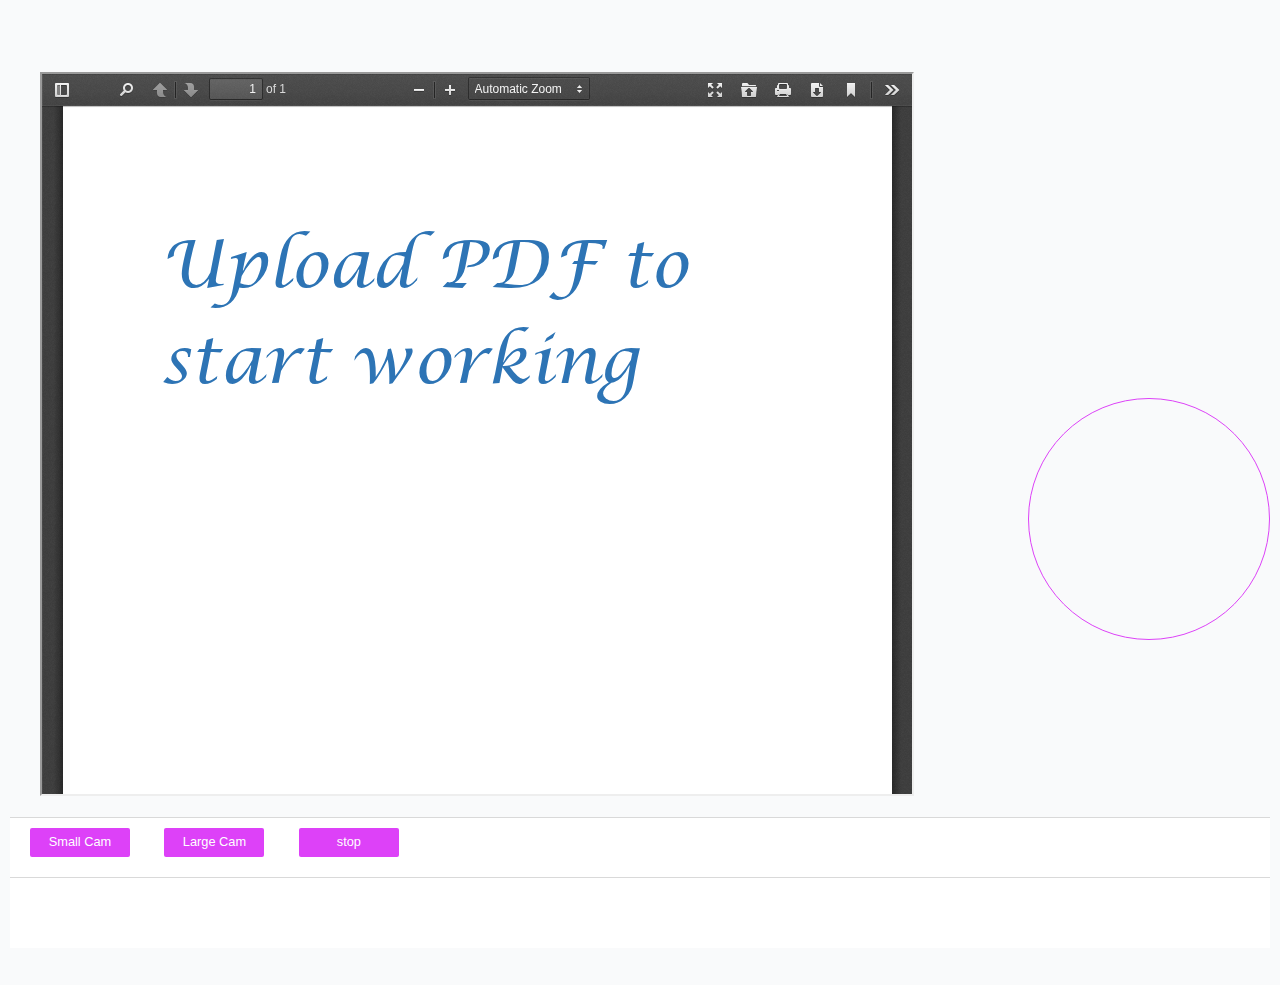
<file: index.html>
﻿<!DOCTYPE html>
<!--
 *  Copyright (c) 2015 The WebRTC project authors. All Rights Reserved.
 *
 *  Use of this source code is governed by a BSD-style license
 *  that can be found in the LICENSE file in the root of the source
 *  tree.
-->
<html>
<head>
    <meta charset="utf-8">
    <meta name="description" content="Pdf & Camera Recording, Lecture Recording">
    <meta name="viewport" content="width=device-width, user-scalable=yes, initial-scale=1, maximum-scale=1">
    <meta itemprop="description" content="Pdf & Camera Recording, Lecture Recording">
    <meta itemprop="name" content="Pdf & Camera Recording, Lecture Recording">
    <meta name="mobile-web-app-capable" content="yes">
    <meta id="theme-color" name="theme-color" content="#ffffff">
    <base target="_blank">
    <title>Project</title>
    <link rel="stylesheet" href="index.css">
    <script src="jquery-2.1.4.min.js" type="text/javascript"></script>
    <style>


.gum-res-local {
    cursor: move;
    z-index:1;
    border-radius: 100%;
    height: 240px;
    width: 240px;
}
.gum-res-local-2 {
    cursor: move;
    z-index:1;
    border-radius: 100%;
    height: 480px;
    width: 500px;
}

.active {
    background: grey;
    z-index: 2;
}
        body, html {
            height: 100%;
        }

        button {
            margin: 10px 10px 20px 20px;
            width: 100px;
        }

        div#buttons {
            margin: 25px -30px 1em -30px;
            height:130px;
        }

        div#container {
            max-width: 100%;
        }

        p#dimensions {
            height: 1em;
            margin: 0 0 1.5em 0;
        }

        video {
            background: none;
            height: auto;
            width: auto;
            border-radius: 150px;
            height: 250px;
            width: 250px;
        }
        .pdfDiv{
            width:calc(100% - 165px);
            height:80vh;
        }
        .pdfDiv2{
            width:calc(100% - 324px);
            height:80vh;
        }

        .videoDiv{
            position:relative;
            z-index:100;

        }
        video{
            float:right;
            object-fit: fill
        }
    </style>
</head>
<body>
    <div id="container" style="background-color:#f9fafb; margin:0 !important;">
        <p id="dimensions"></p>
            <div id="pdf" class="pdfDiv">
                <iframe id="viewer" src="web\viewer.html" class="pdfDiv"></iframe>
            </div>
        <div id="buttons" style="background-color:white; border-top:1px solid hsl(0,0%,85%);">
            <button id="qvga">Small Cam</button>
            <button id="vga" class="button_2">Large Cam</button>
            <button id="stop" class="button_2">stop</button>

            <div style="width:100%; border-top:1px solid hsl(0,0%,85%);"></div>
            <!--<button id="hd">HD</button>
        <button id="full-hd">Full HD</button>-->
            <video class="gum-res-local"></video>
        </div>

    </div>
    <script src="index.js"></script>
</body>
</html>
</file>
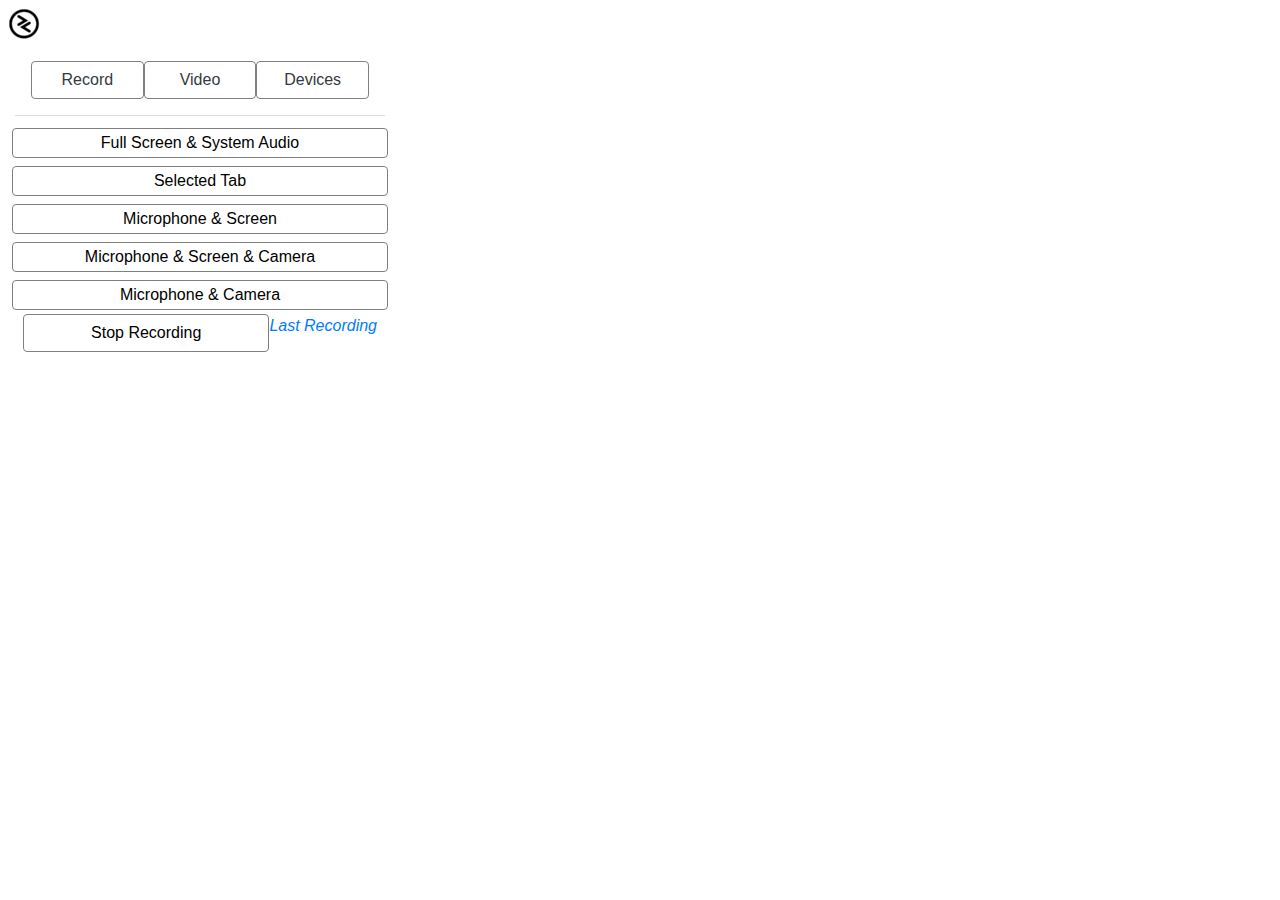
<file: dropdown.html>
<html>
  <head>
    <title>TapCap</title>
    <meta charset="utf-8">
    <meta name="viewport" content="width=device-width, initial-scale=1">
    <link rel="stylesheet" type="text/css" href="css/bootstrap.min.css">
    <script src="jquery-2.1.4.min.js"></script>
    <script src="js/bootstrap.js"></script>
  </head>

  <body style="width: 400px; margin: 0; padding: 0;">
    <div class="container-fluid">
    <div class="row">
      <div class="col-12 bg-custom p-2" style="height: 45px;">
        <img src="images/main-icon-32x32.png">
        <span class="text-white">OPTIONS</span>
      </div>
      <div class="col-12">
        <div class="clearfix"></div>
        <ul class="nav nav-tabs p-3">
          <li class="col-4 btn btn-outline-custom">
            <a data-toggle="tab" class="text-dark" href="#menu1">Record</a>
          </li>
          <li class="col-4 btn btn-outline-custom">
            <a data-toggle="tab" class="text-dark" href="#menu3">Video</a>
          </li>
          <li class="btn col-4 btn-outline-custom">
            <a data-toggle="tab" class="text-dark" href="#home">Devices</a>
          </li>
        </ul>

          <div class="tab-content p-2 h-250">
            <h1 id="applying-changes"
              style="color:green;
              font-weight:normal;font-size:14px!important;display:none;">
              Applying Changes...
            </h1>
            <div id="menu1" class="tab-pane fade active show">
              <article id="default-section">
                <div class="row p-1">
                  <button class="btn btn-custom col-12 p-1" id="full-screen">
                    Full Screen & System Audio
                  </button>
                </div>

                <div class="row p-1">
                  <button class="btn btn-custom col-12 p-1" id="selected-tab">
                    Selected Tab
                  </button>
                </div>

                <div class="row p-1">
                  <button class="btn btn-custom col-12 p-1" id="microphone-screen">
                    Microphone & Screen
                  </button>
                </div>

                <div class="row p-1">
                  <button class="btn btn-custom col-12 p-1" id="microphone-screen-camera">
                    Microphone & Screen  & Camera
                  </button>
                </div>

                <div class="row p-1">
                  <button class="btn btn-custom col-12 p-1" id="microphone-webcam">
                    Microphone & Camera
                  </button>
                </div>

                 <div style="float: right;">
                  <a href="preview.html" target="_blank"><i>Last Recording</i></a>
                </div>
             </article>

              <article id="stop-section">
                <div class="row">
                  <button class="btn btn-custom col-12" id="stop-recording">
                    Stop Recording
                  </button>
                </div>
              </article>
            </div>
            <div id="menu3" class="tab-pane fade h-250">
              <lael>Video Codecs</label><br>
              <div id="videoCodec">
                  <label><input type="radio" checked> Default</label>
                  <label><input type="radio"> VP8</label>
                  <label><input type="radio"> VP9</label>
                  <label><input type="radio"> H264</label>
                  <label><input type="radio"> MKV</label>
              </div>
              <label for="videoMaxFrameRates">Video Framerates</label><br>

              <select id="videoMaxFrameRates" size=4 class="col-12">
                  <option selected>None</option>
                  <option>30</option>
                  <option>25</option>
                  <option>15</option>
              </select>

              <label for="videoBitsPerSecond">Video Bitrates</label><br>
              <select id="bitsPerSecond" size=5 class="col-12">
                  <option value="default" selected>Default bitrates</option>
                  <option value="8000000000">1 GB bps</option>
                  <option value="800000000">100 MB bps</option>
                  <option value="8000000">1 MB bps</option>
                  <option value="800000">100 KB bps</option>
                  <option value="8000">1 KB bps</option>
                  <option value="800">100 Bytes bps</option>
              </select>

            </div>
            <div id="home" class="tab-pane fade in h-250">
              <label for="camera-devices">Select Camera Device</label><br>
              <select id="camera-devices" size=5 class="col-12"></select><br>
              <label for="microphone-devices">Select Microphone Device</label><br>
              <select id="microphone-devices" size=5 class="col-12"></select><br>
              <i style="font-size: x-small;" class="text-info">
                Note: if devices are not showing correctly please go to
              </i>
              <a style="font-size: small;" target="_blank" href="options.html"> Options</a>
              <i style="font-size: x-small;" class="text-info">
                allow access to microphone and camera.
              </i>
          </div>

        </div>
      </div>
    </div>
    <script src="RecordRTC/getAllAudioVideoDevices.js"></script>
    <script type="text/javascript" src="options.js"></script>
    <script src="dropdown.js"></script>
  </body>
</html>
</file>
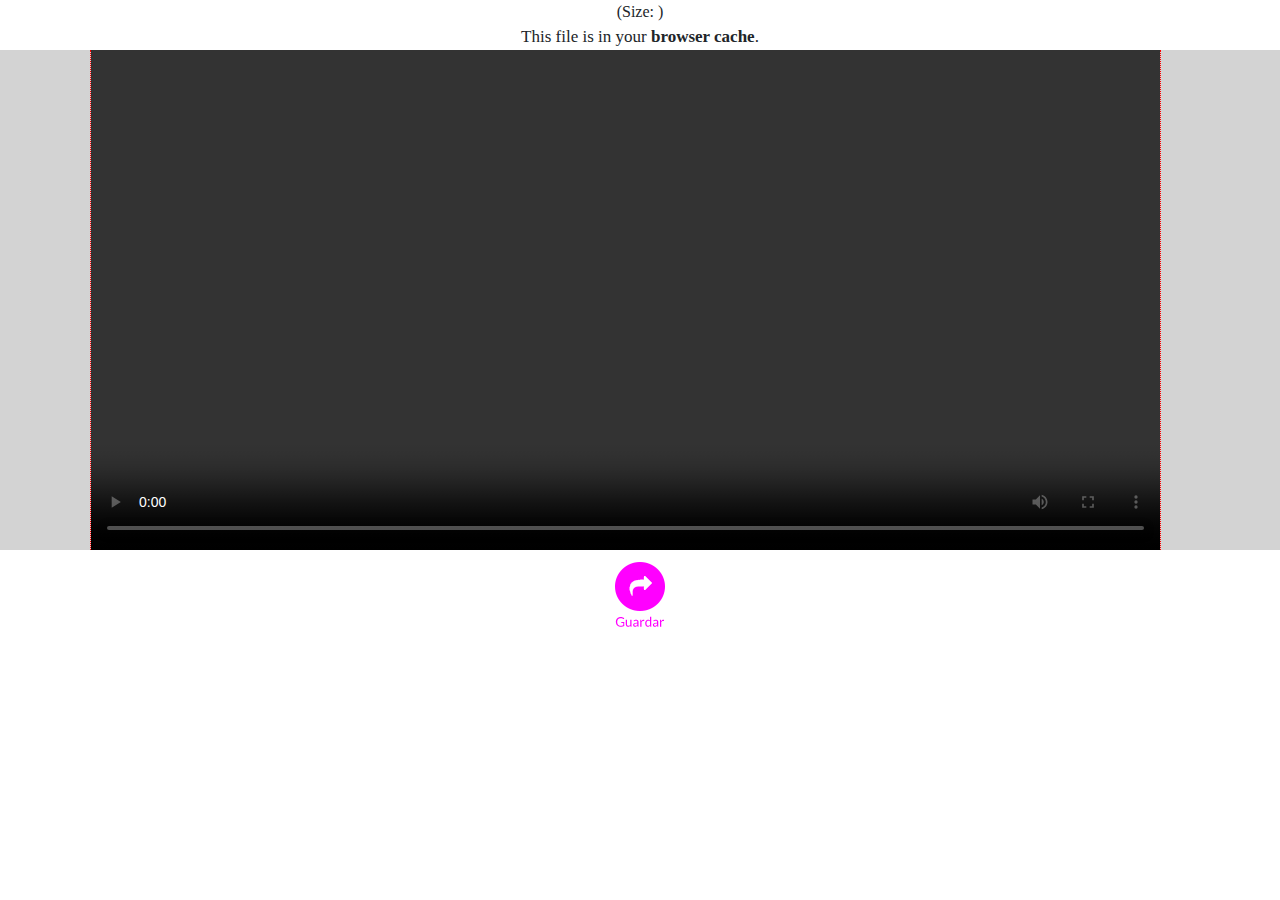
<file: preview.html>
﻿<style>
* {
  -webkit-user-select: none;
  -user-select: none;
  -webkit-user-drag: none;
  -user-drag: none;
}

@font-face {
  font-family: 'Custom_Font';
  src: local('.SFNSText-Light'), 
       local('.HelveticaNeueDeskInterface-Light'), 
       local('.LucidaGrandeUI'), 
       local('Ubuntu Light'), 
       local('Segoe UI Light'),
       local('Roboto-Light'), 
       local('DroidSans'), 
       local('Tahoma');
}

input {
    -webkit-user-select:initial;
}

* {
  margin: 0;
  padding: 0;
}

html, body {
  background-color: #F3F3F3;
  font-family: Custom_Font!important;
  font-size: 1em;
  overflow: hidden;
  overflow-x: hidden;
}
video {
    width: 90%;
    height: 500px;
    border-left: 1px dotted red;
    border-right: 1px dotted red;
}
header {
    background: white;
    font-size: 30px;
    text-align: center;
    padding: 10px 20px;
    z-index: 99;
    left: 0;
    border-bottom: 1px dotted red;
    overflow: hidden;
}

#btn-upload {
    float: right;
    height: 72px;
    margin-top: -3px;
    cursor: pointer;
}

#btn-upload-dropdown {
    display: none;
    position: absolute;
    top: 80px;
    cursor: pointer;
    right: 27px;
    background: white;
    border-left: 1px dotted red;
    border-right: 1px dotted red;
    text-align: left;
    font-size: 18px;
}

.visible {
  display: block!important;
}

#btn-upload-dropdown div {
  padding: 5px 10px;
  border-bottom: 1px dotted red;
}

#btn-upload-dropdown div:hover {
  background: #F3F3F3;
}
</style>

<link rel="stylesheet" type="text/css" href="css/bootstrap.min.css">
<title></title>
<link rel="manifest" href="manifest.json">

<body>
    <div class="row">
      <div class="col-12 text-center">
        (Size: <span id="file-size"></span>)<br>
          <span style="font-size: 17px">This file is in your <b>browser cache</b>.</span>
      </div>
    </div>
    <div class="row">

      <div class="col-12" style="background-color: lightgrey; padding-left: 8%;">
        <video controls disable-contextmenu cf-video-load="file"></video>
      </div>
    </div>
    <dir class="row">
      <div class="col-12 text-center">
        <a id="file-name" class="btn"><img src="images/save.png" title="Upload"></a>
      </div>
    </dir>

  <script src="RecordRTC/DiskStorage.js"></script>
  <script src="background/background.common.js"></script>
  <script src="preview/preview.js"></script>
</body>

<!-- <script src="preview/preview.php.upload.js"></script>
<script src="preview/preview.youtube.upload.js"></script>
<script src="https://apis.google.com/js/client:plusone.js"></script>
 -->
</file>
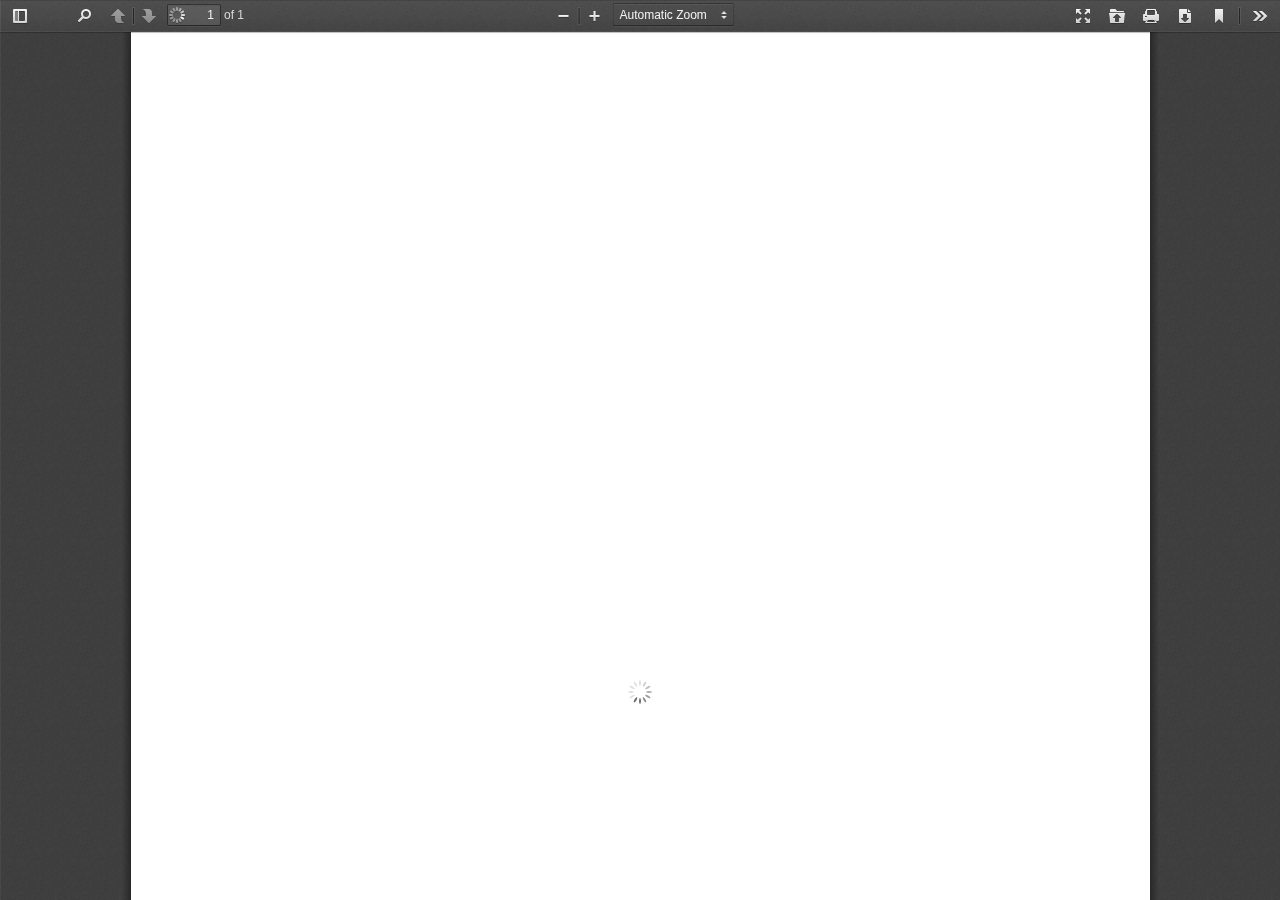
<file: web/viewer.html>
<!DOCTYPE html>
<!--
Copyright 2012 Mozilla Foundation

Licensed under the Apache License, Version 2.0 (the "License");
you may not use this file except in compliance with the License.
You may obtain a copy of the License at

    http://www.apache.org/licenses/LICENSE-2.0

Unless required by applicable law or agreed to in writing, software
distributed under the License is distributed on an "AS IS" BASIS,
WITHOUT WARRANTIES OR CONDITIONS OF ANY KIND, either express or implied.
See the License for the specific language governing permissions and
limitations under the License.

Adobe CMap resources are covered by their own copyright but the same license:

    Copyright 1990-2015 Adobe Systems Incorporated.

See https://github.com/adobe-type-tools/cmap-resources
-->
<html dir="ltr" mozdisallowselectionprint moznomarginboxes>
  <head>
    <meta charset="utf-8">
    <meta name="viewport" content="width=device-width, initial-scale=1, maximum-scale=1">
    <meta name="google" content="notranslate">
    <meta http-equiv="X-UA-Compatible" content="IE=edge">
    <title>PDF.js viewer</title>


    <link rel="stylesheet" href="viewer.css">

    <script src="compatibility.js"></script>



<!-- This snippet is used in production (included from viewer.html) -->
<link rel="resource" type="application/l10n" href="locale/locale.properties">
<script src="l10n.js"></script>
<script src="../build/pdf.js"></script>


    <script src="viewer.js"></script>

  </head>

  <body tabindex="1" class="loadingInProgress">
    <div id="outerContainer">

      <div id="sidebarContainer">
        <div id="toolbarSidebar">
          <div class="splitToolbarButton toggled">
            <button id="viewThumbnail" class="toolbarButton group toggled" title="Show Thumbnails" tabindex="2" data-l10n-id="thumbs">
               <span data-l10n-id="thumbs_label">Thumbnails</span>
            </button>
            <button id="viewOutline" class="toolbarButton group" title="Show Document Outline (double-click to expand/collapse all items)" tabindex="3" data-l10n-id="document_outline">
               <span data-l10n-id="document_outline_label">Document Outline</span>
            </button>
            <button id="viewAttachments" class="toolbarButton group" title="Show Attachments" tabindex="4" data-l10n-id="attachments">
               <span data-l10n-id="attachments_label">Attachments</span>
            </button>
          </div>
        </div>
        <div id="sidebarContent">
          <div id="thumbnailView">
          </div>
          <div id="outlineView" class="hidden">
          </div>
          <div id="attachmentsView" class="hidden">
          </div>
        </div>
      </div>  <!-- sidebarContainer -->

      <div id="mainContainer">
        <div class="findbar hidden doorHanger hiddenSmallView" id="findbar">
          <label for="findInput" class="toolbarLabel" data-l10n-id="find_label">Find:</label>
          <input id="findInput" class="toolbarField" tabindex="91">
          <div class="splitToolbarButton">
            <button class="toolbarButton findPrevious" title="" id="findPrevious" tabindex="92" data-l10n-id="find_previous">
              <span data-l10n-id="find_previous_label">Previous</span>
            </button>
            <div class="splitToolbarButtonSeparator"></div>
            <button class="toolbarButton findNext" title="" id="findNext" tabindex="93" data-l10n-id="find_next">
              <span data-l10n-id="find_next_label">Next</span>
            </button>
          </div>
          <input type="checkbox" id="findHighlightAll" class="toolbarField" tabindex="94">
          <label for="findHighlightAll" class="toolbarLabel" data-l10n-id="find_highlight">Highlight all</label>
          <input type="checkbox" id="findMatchCase" class="toolbarField" tabindex="95">
          <label for="findMatchCase" class="toolbarLabel" data-l10n-id="find_match_case_label">Match case</label>
          <span id="findResultsCount" class="toolbarLabel hidden"></span>
          <span id="findMsg" class="toolbarLabel"></span>
        </div>  <!-- findbar -->

        <div id="secondaryToolbar" class="secondaryToolbar hidden doorHangerRight">
          <div id="secondaryToolbarButtonContainer">
            <button id="secondaryPresentationMode" class="secondaryToolbarButton presentationMode visibleLargeView" title="Switch to Presentation Mode" tabindex="51" data-l10n-id="presentation_mode">
              <span data-l10n-id="presentation_mode_label">Presentation Mode</span>
            </button>

            <button id="secondaryOpenFile" class="secondaryToolbarButton openFile visibleLargeView" title="Open File" tabindex="52" data-l10n-id="open_file">
              <span data-l10n-id="open_file_label">Open</span>
            </button>

            <button id="secondaryPrint" class="secondaryToolbarButton print visibleMediumView" title="Print" tabindex="53" data-l10n-id="print">
              <span data-l10n-id="print_label">Print</span>
            </button>

            <button id="secondaryDownload" class="secondaryToolbarButton download visibleMediumView" title="Download" tabindex="54" data-l10n-id="download">
              <span data-l10n-id="download_label">Download</span>
            </button>

            <a href="#" id="secondaryViewBookmark" class="secondaryToolbarButton bookmark visibleSmallView" title="Current view (copy or open in new window)" tabindex="55" data-l10n-id="bookmark">
              <span data-l10n-id="bookmark_label">Current View</span>
            </a>

            <div class="horizontalToolbarSeparator visibleLargeView"></div>

            <button id="firstPage" class="secondaryToolbarButton firstPage" title="Go to First Page" tabindex="56" data-l10n-id="first_page">
              <span data-l10n-id="first_page_label">Go to First Page</span>
            </button>
            <button id="lastPage" class="secondaryToolbarButton lastPage" title="Go to Last Page" tabindex="57" data-l10n-id="last_page">
              <span data-l10n-id="last_page_label">Go to Last Page</span>
            </button>

            <div class="horizontalToolbarSeparator"></div>

            <button id="pageRotateCw" class="secondaryToolbarButton rotateCw" title="Rotate Clockwise" tabindex="58" data-l10n-id="page_rotate_cw">
              <span data-l10n-id="page_rotate_cw_label">Rotate Clockwise</span>
            </button>
            <button id="pageRotateCcw" class="secondaryToolbarButton rotateCcw" title="Rotate Counterclockwise" tabindex="59" data-l10n-id="page_rotate_ccw">
              <span data-l10n-id="page_rotate_ccw_label">Rotate Counterclockwise</span>
            </button>

            <div class="horizontalToolbarSeparator"></div>

            <button id="toggleHandTool" class="secondaryToolbarButton handTool" title="Enable hand tool" tabindex="60" data-l10n-id="hand_tool_enable">
              <span data-l10n-id="hand_tool_enable_label">Enable hand tool</span>
            </button>

            <div class="horizontalToolbarSeparator"></div>

            <button id="documentProperties" class="secondaryToolbarButton documentProperties" title="Document Properties…" tabindex="61" data-l10n-id="document_properties">
              <span data-l10n-id="document_properties_label">Document Properties…</span>
            </button>
          </div>
        </div>  <!-- secondaryToolbar -->

        <div class="toolbar">
          <div id="toolbarContainer">
            <div id="toolbarViewer">
              <div id="toolbarViewerLeft">
                <button id="sidebarToggle" class="toolbarButton" title="Toggle Sidebar" tabindex="11" data-l10n-id="toggle_sidebar">
                  <span data-l10n-id="toggle_sidebar_label">Toggle Sidebar</span>
                </button>
                <div class="toolbarButtonSpacer"></div>
                <button id="viewFind" class="toolbarButton group hiddenSmallView" title="Find in Document" tabindex="12" data-l10n-id="findbar">
                   <span data-l10n-id="findbar_label">Find</span>
                </button>
                <div class="splitToolbarButton">
                  <button class="toolbarButton pageUp" title="Previous Page" id="previous" tabindex="13" data-l10n-id="previous">
                    <span data-l10n-id="previous_label">Previous</span>
                  </button>
                  <div class="splitToolbarButtonSeparator"></div>
                  <button class="toolbarButton pageDown" title="Next Page" id="next" tabindex="14" data-l10n-id="next">
                    <span data-l10n-id="next_label">Next</span>
                  </button>
                </div>
                <input type="number" id="pageNumber" class="toolbarField pageNumber" title="Page" value="1" size="4" min="1" tabindex="15" data-l10n-id="page">
                <span id="numPages" class="toolbarLabel"></span>
              </div>
              <div id="toolbarViewerRight">
                <button id="presentationMode" class="toolbarButton presentationMode hiddenLargeView" title="Switch to Presentation Mode" tabindex="31" data-l10n-id="presentation_mode">
                  <span data-l10n-id="presentation_mode_label">Presentation Mode</span>
                </button>

                <button id="openFile" class="toolbarButton openFile hiddenLargeView" title="Open File" tabindex="32" data-l10n-id="open_file">
                  <span data-l10n-id="open_file_label">Open</span>
                </button>

                <button id="print" class="toolbarButton print hiddenMediumView" title="Print" tabindex="33" data-l10n-id="print">
                  <span data-l10n-id="print_label">Print</span>
                </button>

                <button id="download" class="toolbarButton download hiddenMediumView" title="Download" tabindex="34" data-l10n-id="download">
                  <span data-l10n-id="download_label">Download</span>
                </button>
                <a href="#" id="viewBookmark" class="toolbarButton bookmark hiddenSmallView" title="Current view (copy or open in new window)" tabindex="35" data-l10n-id="bookmark">
                  <span data-l10n-id="bookmark_label">Current View</span>
                </a>

                <div class="verticalToolbarSeparator hiddenSmallView"></div>

                <button id="secondaryToolbarToggle" class="toolbarButton" title="Tools" tabindex="36" data-l10n-id="tools">
                  <span data-l10n-id="tools_label">Tools</span>
                </button>
              </div>
              <div id="toolbarViewerMiddle">
                <div class="splitToolbarButton">
                  <button id="zoomOut" class="toolbarButton zoomOut" title="Zoom Out" tabindex="21" data-l10n-id="zoom_out">
                    <span data-l10n-id="zoom_out_label">Zoom Out</span>
                  </button>
                  <div class="splitToolbarButtonSeparator"></div>
                  <button id="zoomIn" class="toolbarButton zoomIn" title="Zoom In" tabindex="22" data-l10n-id="zoom_in">
                    <span data-l10n-id="zoom_in_label">Zoom In</span>
                   </button>
                </div>
                <span id="scaleSelectContainer" class="dropdownToolbarButton">
                  <select id="scaleSelect" title="Zoom" tabindex="23" data-l10n-id="zoom">
                    <option id="pageAutoOption" title="" value="auto" selected="selected" data-l10n-id="page_scale_auto">Automatic Zoom</option>
                    <option id="pageActualOption" title="" value="page-actual" data-l10n-id="page_scale_actual">Actual Size</option>
                    <option id="pageFitOption" title="" value="page-fit" data-l10n-id="page_scale_fit">Fit Page</option>
                    <option id="pageWidthOption" title="" value="page-width" data-l10n-id="page_scale_width">Full Width</option>
                    <option id="customScaleOption" title="" value="custom" disabled="disabled" hidden="true"></option>
                    <option title="" value="0.5" data-l10n-id="page_scale_percent" data-l10n-args='{ "scale": 50 }'>50%</option>
                    <option title="" value="0.75" data-l10n-id="page_scale_percent" data-l10n-args='{ "scale": 75 }'>75%</option>
                    <option title="" value="1" data-l10n-id="page_scale_percent" data-l10n-args='{ "scale": 100 }'>100%</option>
                    <option title="" value="1.25" data-l10n-id="page_scale_percent" data-l10n-args='{ "scale": 125 }'>125%</option>
                    <option title="" value="1.5" data-l10n-id="page_scale_percent" data-l10n-args='{ "scale": 150 }'>150%</option>
                    <option title="" value="2" data-l10n-id="page_scale_percent" data-l10n-args='{ "scale": 200 }'>200%</option>
                    <option title="" value="3" data-l10n-id="page_scale_percent" data-l10n-args='{ "scale": 300 }'>300%</option>
                    <option title="" value="4" data-l10n-id="page_scale_percent" data-l10n-args='{ "scale": 400 }'>400%</option>
                  </select>
                </span>
              </div>
            </div>
            <div id="loadingBar">
              <div class="progress">
                <div class="glimmer">
                </div>
              </div>
            </div>
          </div>
        </div>

        <menu type="context" id="viewerContextMenu">
          <menuitem id="contextFirstPage" label="First Page"
                    data-l10n-id="first_page"></menuitem>
          <menuitem id="contextLastPage" label="Last Page"
                    data-l10n-id="last_page"></menuitem>
          <menuitem id="contextPageRotateCw" label="Rotate Clockwise"
                    data-l10n-id="page_rotate_cw"></menuitem>
          <menuitem id="contextPageRotateCcw" label="Rotate Counter-Clockwise"
                    data-l10n-id="page_rotate_ccw"></menuitem>
        </menu>

        <div id="viewerContainer" tabindex="0">
          <div id="viewer" class="pdfViewer"></div>
        </div>

        <div id="errorWrapper" hidden='true'>
          <div id="errorMessageLeft">
            <span id="errorMessage"></span>
            <button id="errorShowMore" data-l10n-id="error_more_info">
              More Information
            </button>
            <button id="errorShowLess" data-l10n-id="error_less_info" hidden='true'>
              Less Information
            </button>
          </div>
          <div id="errorMessageRight">
            <button id="errorClose" data-l10n-id="error_close">
              Close
            </button>
          </div>
          <div class="clearBoth"></div>
          <textarea id="errorMoreInfo" hidden='true' readonly="readonly"></textarea>
        </div>
      </div> <!-- mainContainer -->

      <div id="overlayContainer" class="hidden">
        <div id="passwordOverlay" class="container hidden">
          <div class="dialog">
            <div class="row">
              <p id="passwordText" data-l10n-id="password_label">Enter the password to open this PDF file:</p>
            </div>
            <div class="row">
              <!-- The type="password" attribute is set via script, to prevent warnings in Firefox for all http:// documents. -->
              <input id="password" class="toolbarField">
            </div>
            <div class="buttonRow">
              <button id="passwordCancel" class="overlayButton"><span data-l10n-id="password_cancel">Cancel</span></button>
              <button id="passwordSubmit" class="overlayButton"><span data-l10n-id="password_ok">OK</span></button>
            </div>
          </div>
        </div>
        <div id="documentPropertiesOverlay" class="container hidden">
          <div class="dialog">
            <div class="row">
              <span data-l10n-id="document_properties_file_name">File name:</span> <p id="fileNameField">-</p>
            </div>
            <div class="row">
              <span data-l10n-id="document_properties_file_size">File size:</span> <p id="fileSizeField">-</p>
            </div>
            <div class="separator"></div>
            <div class="row">
              <span data-l10n-id="document_properties_title">Title:</span> <p id="titleField">-</p>
            </div>
            <div class="row">
              <span data-l10n-id="document_properties_author">Author:</span> <p id="authorField">-</p>
            </div>
            <div class="row">
              <span data-l10n-id="document_properties_subject">Subject:</span> <p id="subjectField">-</p>
            </div>
            <div class="row">
              <span data-l10n-id="document_properties_keywords">Keywords:</span> <p id="keywordsField">-</p>
            </div>
            <div class="row">
              <span data-l10n-id="document_properties_creation_date">Creation Date:</span> <p id="creationDateField">-</p>
            </div>
            <div class="row">
              <span data-l10n-id="document_properties_modification_date">Modification Date:</span> <p id="modificationDateField">-</p>
            </div>
            <div class="row">
              <span data-l10n-id="document_properties_creator">Creator:</span> <p id="creatorField">-</p>
            </div>
            <div class="separator"></div>
            <div class="row">
              <span data-l10n-id="document_properties_producer">PDF Producer:</span> <p id="producerField">-</p>
            </div>
            <div class="row">
              <span data-l10n-id="document_properties_version">PDF Version:</span> <p id="versionField">-</p>
            </div>
            <div class="row">
              <span data-l10n-id="document_properties_page_count">Page Count:</span> <p id="pageCountField">-</p>
            </div>
            <div class="buttonRow">
              <button id="documentPropertiesClose" class="overlayButton"><span data-l10n-id="document_properties_close">Close</span></button>
            </div>
          </div>
        </div>
        <div id="printServiceOverlay" class="container hidden">
          <div class="dialog">
            <div class="row">
              <span data-l10n-id="print_progress_message">Preparing document for printing…</span>
            </div>
            <div class="row">
              <progress value="0" max="100"></progress>
              <span data-l10n-id="print_progress_percent" data-l10n-args='{ "progress": 0 }' class="relative-progress">0%</span>
            </div>
            <div class="buttonRow">
              <button id="printCancel" class="overlayButton"><span data-l10n-id="print_progress_close">Cancel</span></button>
            </div>
          </div>
        </div>
      </div>  <!-- overlayContainer -->

    </div> <!-- outerContainer -->
    <div id="printContainer"></div>
  </body>
</html>
</file>
<file: index.css>
/*
 *  Copyright (c) 2015 The WebRTC project authors. All Rights Reserved.
 *
 *  Use of this source code is governed by a BSD-style license
 *  that can be found in the LICENSE file in the root of the source
 *  tree.
 */
.hidden {
  display: none;
}

.highlight {
  background-color: #eee;
  font-size: 1.2em;
  margin: 0 0 30px 0;
  padding: 0.2em 1.5em;
}
.warning {
  color: red;
  font-weight: 400;
}

div#errorMsg p {
  color: #F00;
}

body {
  font-family: 'Roboto', sans-serif;
  font-weight: 300;
}

a {
color: #6fa8dc;
font-weight: 300;
text-decoration: none;
}

a:hover {
color: #3d85c6;
text-decoration: underline;
}

a#viewSource {
display: block;
margin: 1.3em 0 0 0;
border-top: 1px solid #999;
padding: 1em 0 0 0;
}

div#links a {
display: block;
line-height: 1.3em;
margin: 0 0 1.5em 0;
}

div.outputSelector {
margin: -1.3em 0 2em 0;
}

@media screen and (min-width: 1000px) {
/* hack! to detect non-touch devices */
  div#links a {
		line-height: 0.8em;
  }
}

h1 a {
font-weight: 300;
margin: 0 10px 0 0;
white-space: nowrap;
}

audio {
max-width: 100%;
}

body {
font-family: 'Roboto', sans-serif;
margin: 0;
padding: 1em;
word-break: break-word;
background-color:#f9fafb;
}


button {
background-color: #dd41f8;
border: none;
border-radius: 2px;
color: white;
font-family: 'Roboto', sans-serif;
font-size: 0.8em;
margin: 0 0 1em 0;
padding: 0.5em 0.7em 0.6em 0.7em;
}

button:active {
background-color: #cf402f;
}

button:hover {
background-color: #cf402f;
}

button[disabled] {
color: #ccc;
}

button[disabled]:hover {
background-color: #d84a38;
}

canvas {
  background-color: #ccc;
  max-width: 100%;
  width: 100%;
}

code {
font-family: 'Roboto', sans-serif;
font-weight: 400;
}

div#container {
margin: 0 auto 0 auto;
max-width: 40em;
padding: 1em 1.5em 1.3em 1.5em;
}

div#links {
	padding: 0.5em 0 0 0;
}

h1 {
border-bottom: 1px solid #ccc;
font-family: 'Roboto', sans-serif;
font-weight: 500;
margin: 0 0 0.8em 0;
padding: 0 0 0.2em 0;
}

h2 {
color: #444;
font-size: 1em;
font-weight: 500;
line-height: 1.2em;
margin: 0 0 0.8em 0;
}

h3 {
border-top: 1px solid #eee;
color: #666;
font-weight: 500;
margin: 20px 0 10px 0;
padding: 10px 0 0 0;
white-space: nowrap;
}

html {
/* avoid annoying page width change
when moving from the home page */
overflow-y: scroll;
}

img {
border: none;
max-width: 100%;
}

input[type=radio] {
position: relative;
top: -1px;
}

p {
color: #444;
font-weight: 300;
line-height: 1.6em;
}

p#data {
border-top: 1px dotted #666;
font-family: Courier New, monospace;
line-height: 1.3em;
max-height: 1000px;
overflow-y: auto;
padding: 1em 0 0 0;
}

p.borderBelow {
border-bottom: 1px solid #aaa;
padding: 0 0 20px 0;
}

section p:last-of-type {
margin: 0;
}

section {
  border-bottom: 1px solid #eee;
  margin: 0 0 30px 0;
  padding: 0 0 20px 0;
}

section:last-of-type {
  border-bottom: none;
  padding: 0 0 1em 0;
}

select {
  margin: 0 1em 1em 0;
  position: relative;
  top: -1px;
}

h1 span {
  white-space: nowrap;
}

strong {
  font-weight: 500;
}

textarea {
  font-family: 'Roboto', sans-serif;
}

video {
  background-color: #f9fafb;
  margin:-480px 0 -19px 0;
  width: 100%;
  border: solid 1px #dd42f8;

}

@media screen and (max-width: 650px) {
  .highlight {
    font-size: 1em;
    margin: 0 0 20px 0;
    padding: 0.2em 1em;
  }
  h1 {
    font-size: 24px;
  }
}

@media screen and (max-width: 550px) {
  button:active {
    background-color: darkRed;
  }
  h1 {
    font-size: 22px;
  }
}

@media screen and (max-width: 450px) {
  h1 {
    font-size: 20px;
  }
}
</file>
<file: web/viewer.css>
/* Copyright 2014 Mozilla Foundation
 *
 * Licensed under the Apache License, Version 2.0 (the "License");
 * you may not use this file except in compliance with the License.
 * You may obtain a copy of the License at
 *
 *     http://www.apache.org/licenses/LICENSE-2.0
 *
 * Unless required by applicable law or agreed to in writing, software
 * distributed under the License is distributed on an "AS IS" BASIS,
 * WITHOUT WARRANTIES OR CONDITIONS OF ANY KIND, either express or implied.
 * See the License for the specific language governing permissions and
 * limitations under the License.
 */

.textLayer {
  position: absolute;
  left: 0;
  top: 0;
  right: 0;
  bottom: 0;
  overflow: hidden;
  opacity: 0.2;
  line-height: 1.0;
}

.textLayer > div {
  color: transparent;
  position: absolute;
  white-space: pre;
  cursor: text;
  -webkit-transform-origin: 0% 0%;
  -moz-transform-origin: 0% 0%;
  -o-transform-origin: 0% 0%;
  -ms-transform-origin: 0% 0%;
  transform-origin: 0% 0%;
}

.textLayer .highlight {
  margin: -1px;
  padding: 1px;

  background-color: rgb(180, 0, 170);
  border-radius: 4px;
}

.textLayer .highlight.begin {
  border-radius: 4px 0px 0px 4px;
}

.textLayer .highlight.end {
  border-radius: 0px 4px 4px 0px;
}

.textLayer .highlight.middle {
  border-radius: 0px;
}

.textLayer .highlight.selected {
  background-color: rgb(0, 100, 0);
}

.textLayer ::selection { background: rgb(0,0,255); }
.textLayer ::-moz-selection { background: rgb(0,0,255); }

.textLayer .endOfContent {
  display: block;
  position: absolute;
  left: 0px;
  top: 100%;
  right: 0px;
  bottom: 0px;
  z-index: -1;
  cursor: default;
  -webkit-user-select: none;
  -ms-user-select: none;
  -moz-user-select: none;
}

.textLayer .endOfContent.active {
  top: 0px;
}


.annotationLayer section {
  position: absolute;
}

.annotationLayer .linkAnnotation > a {
  position: absolute;
  font-size: 1em;
  top: 0;
  left: 0;
  width: 100%;
  height: 100%;
}

.annotationLayer .linkAnnotation > a /* -ms-a */  {
  background: url("[data-uri]") 0 0 repeat;
}

.annotationLayer .linkAnnotation > a:hover {
  opacity: 0.2;
  background: #ff0;
  box-shadow: 0px 2px 10px #ff0;
}

.annotationLayer .textAnnotation img {
  position: absolute;
  cursor: pointer;
}

.annotationLayer .textWidgetAnnotation input,
.annotationLayer .textWidgetAnnotation textarea,
.annotationLayer .choiceWidgetAnnotation select,
.annotationLayer .buttonWidgetAnnotation.checkBox input,
.annotationLayer .buttonWidgetAnnotation.radioButton input {
  background-color: rgba(0, 54, 255, 0.13);
  border: 1px solid transparent;
  box-sizing: border-box;
  font-size: 9px;
  height: 100%;
  padding: 0 3px;
  vertical-align: top;
  width: 100%;
}

.annotationLayer .textWidgetAnnotation textarea {
  font: message-box;
  font-size: 9px;
  resize: none;
}

.annotationLayer .textWidgetAnnotation input[disabled],
.annotationLayer .textWidgetAnnotation textarea[disabled],
.annotationLayer .choiceWidgetAnnotation select[disabled],
.annotationLayer .buttonWidgetAnnotation.checkBox input[disabled],
.annotationLayer .buttonWidgetAnnotation.radioButton input[disabled] {
  background: none;
  border: 1px solid transparent;
  cursor: not-allowed;
}

.annotationLayer .textWidgetAnnotation input:hover,
.annotationLayer .textWidgetAnnotation textarea:hover,
.annotationLayer .choiceWidgetAnnotation select:hover,
.annotationLayer .buttonWidgetAnnotation.checkBox input:hover,
.annotationLayer .buttonWidgetAnnotation.radioButton input:hover {
  border: 1px solid #000;
}

.annotationLayer .textWidgetAnnotation input:focus,
.annotationLayer .textWidgetAnnotation textarea:focus,
.annotationLayer .choiceWidgetAnnotation select:focus {
  background: none;
  border: 1px solid transparent;
}

.annotationLayer .textWidgetAnnotation input.comb {
  font-family: monospace;
  padding-left: 2px;
  padding-right: 0;
}

.annotationLayer .textWidgetAnnotation input.comb:focus {
  /*
   * Letter spacing is placed on the right side of each character. Hence, the
   * letter spacing of the last character may be placed outside the visible
   * area, causing horizontal scrolling. We avoid this by extending the width
   * when the element has focus and revert this when it loses focus.
   */
  width: 115%;
}

.annotationLayer .buttonWidgetAnnotation.checkBox input,
.annotationLayer .buttonWidgetAnnotation.radioButton input {
  -webkit-appearance: none;
  -moz-appearance: none;
  -ms-appearance: none;
  appearance: none;
}

.annotationLayer .popupWrapper {
  position: absolute;
  width: 20em;
}

.annotationLayer .popup {
  position: absolute;
  z-index: 200;
  max-width: 20em;
  background-color: #FFFF99;
  box-shadow: 0px 2px 5px #333;
  border-radius: 2px;
  padding: 0.6em;
  margin-left: 5px;
  cursor: pointer;
  word-wrap: break-word;
}

.annotationLayer .popup h1 {
  font-size: 1em;
  border-bottom: 1px solid #000000;
  padding-bottom: 0.2em;
}

.annotationLayer .popup p {
  padding-top: 0.2em;
}

.annotationLayer .highlightAnnotation,
.annotationLayer .underlineAnnotation,
.annotationLayer .squigglyAnnotation,
.annotationLayer .strikeoutAnnotation,
.annotationLayer .fileAttachmentAnnotation {
  cursor: pointer;
}

.pdfViewer .canvasWrapper {
  overflow: hidden;
}

.pdfViewer .page {
  direction: ltr;
  width: 816px;
  height: 1056px;
  margin: 1px auto -8px auto;
  position: relative;
  overflow: visible;
  border: 9px solid transparent;
  background-clip: content-box;
  border-image: url(images/shadow.png) 9 9 repeat;
  background-color: white;
}

.pdfViewer.removePageBorders .page {
  margin: 0px auto 10px auto;
  border: none;
}

.pdfViewer.singlePageView {
  display: inline-block;
}

.pdfViewer.singlePageView .page {
  margin: 0;
  border: none;
}

.pdfViewer .page canvas {
  margin: 0;
  display: block;
}

.pdfViewer .page .loadingIcon {
  position: absolute;
  display: block;
  left: 0;
  top: 0;
  right: 0;
  bottom: 0;
  background: url('images/loading-icon.gif') center no-repeat;
}

.pdfPresentationMode:-webkit-full-screen .pdfViewer .page {
  margin-bottom: 100%;
  border: 0;
}

.pdfPresentationMode:-moz-full-screen .pdfViewer .page {
  margin-bottom: 100%;
  border: 0;
}

.pdfPresentationMode:-ms-fullscreen .pdfViewer .page {
  margin-bottom: 100% !important;
  border: 0;
}

.pdfPresentationMode:fullscreen .pdfViewer .page {
  margin-bottom: 100%;
  border: 0;
}

* {
  padding: 0;
  margin: 0;
}

html {
  height: 100%;
  width: 100%;
  /* Font size is needed to make the activity bar the correct size. */
  font-size: 10px;
}

body {
  height: 100%;
  width: 100%;
  background-color: #404040;
  background-image: url(images/texture.png);
}

body,
input,
button,
select {
  font: message-box;
  outline: none;
}

.hidden {
  display: none !important;
}
[hidden] {
  display: none !important;
}

#viewerContainer.pdfPresentationMode:-webkit-full-screen {
  top: 0px;
  border-top: 2px solid transparent;
  background-color: #000;
  width: 100%;
  height: 100%;
  overflow: hidden;
  cursor: none;
  -webkit-user-select: none;
}

#viewerContainer.pdfPresentationMode:-moz-full-screen {
  top: 0px;
  border-top: 2px solid transparent;
  background-color: #000;
  width: 100%;
  height: 100%;
  overflow: hidden;
  cursor: none;
  -moz-user-select: none;
}

#viewerContainer.pdfPresentationMode:-ms-fullscreen {
  top: 0px !important;
  border-top: 2px solid transparent;
  width: 100%;
  height: 100%;
  overflow: hidden !important;
  cursor: none;
  -ms-user-select: none;
}

#viewerContainer.pdfPresentationMode:-ms-fullscreen::-ms-backdrop {
  background-color: #000;
}

#viewerContainer.pdfPresentationMode:fullscreen {
  top: 0px;
  border-top: 2px solid transparent;
  background-color: #000;
  width: 100%;
  height: 100%;
  overflow: hidden;
  cursor: none;
  -webkit-user-select: none;
  -moz-user-select: none;
  -ms-user-select: none;
}

.pdfPresentationMode:-webkit-full-screen a:not(.internalLink) {
  display: none;
}

.pdfPresentationMode:-moz-full-screen a:not(.internalLink) {
  display: none;
}

.pdfPresentationMode:-ms-fullscreen a:not(.internalLink) {
  display: none !important;
}

.pdfPresentationMode:fullscreen a:not(.internalLink) {
  display: none;
}

.pdfPresentationMode:-webkit-full-screen .textLayer > div {
  cursor: none;
}

.pdfPresentationMode:-moz-full-screen .textLayer > div {
  cursor: none;
}

.pdfPresentationMode:-ms-fullscreen .textLayer > div {
  cursor: none;
}

.pdfPresentationMode:fullscreen .textLayer > div {
  cursor: none;
}

.pdfPresentationMode.pdfPresentationModeControls > *,
.pdfPresentationMode.pdfPresentationModeControls .textLayer > div {
  cursor: default;
}

#outerContainer {
  width: 100%;
  height: 100%;
  position: relative;
}

#sidebarContainer {
  position: absolute;
  top: 0;
  bottom: 0;
  width: 200px;
  visibility: hidden;
  -webkit-transition-duration: 200ms;
  -webkit-transition-timing-function: ease;
  transition-duration: 200ms;
  transition-timing-function: ease;

}
html[dir='ltr'] #sidebarContainer {
  -webkit-transition-property: left;
  transition-property: left;
  left: -200px;
}
html[dir='rtl'] #sidebarContainer {
  -webkit-transition-property: right;
  transition-property: right;
  right: -200px;
}

#outerContainer.sidebarMoving > #sidebarContainer,
#outerContainer.sidebarOpen > #sidebarContainer {
  visibility: visible;
}
html[dir='ltr'] #outerContainer.sidebarOpen > #sidebarContainer {
  left: 0px;
}
html[dir='rtl'] #outerContainer.sidebarOpen > #sidebarContainer {
  right: 0px;
}

#mainContainer {
  position: absolute;
  top: 0;
  right: 0;
  bottom: 0;
  left: 0;
  min-width: 320px;
  -webkit-transition-duration: 200ms;
  -webkit-transition-timing-function: ease;
  transition-duration: 200ms;
  transition-timing-function: ease;
}
html[dir='ltr'] #outerContainer.sidebarOpen > #mainContainer {
  -webkit-transition-property: left;
  transition-property: left;
  left: 200px;
}
html[dir='rtl'] #outerContainer.sidebarOpen > #mainContainer {
  -webkit-transition-property: right;
  transition-property: right;
  right: 200px;
}

#sidebarContent {
  top: 32px;
  bottom: 0;
  overflow: auto;
  -webkit-overflow-scrolling: touch;
  position: absolute;
  width: 200px;
  background-color: hsla(0,0%,0%,.1);
}
html[dir='ltr'] #sidebarContent {
  left: 0;
  box-shadow: inset -1px 0 0 hsla(0,0%,0%,.25);
}
html[dir='rtl'] #sidebarContent {
  right: 0;
  box-shadow: inset 1px 0 0 hsla(0,0%,0%,.25);
}

#viewerContainer {
  overflow: auto;
  -webkit-overflow-scrolling: touch;
  position: absolute;
  top: 32px;
  right: 0;
  bottom: 0;
  left: 0;
  outline: none;
}
html[dir='ltr'] #viewerContainer {
  box-shadow: inset 1px 0 0 hsla(0,0%,100%,.05);
}
html[dir='rtl'] #viewerContainer {
  box-shadow: inset -1px 0 0 hsla(0,0%,100%,.05);
}

.toolbar {
  position: relative;
  left: 0;
  right: 0;
  z-index: 9999;
  cursor: default;
}

#toolbarContainer {
  width: 100%;
}

#toolbarSidebar {
  width: 200px;
  height: 32px;
  background-color: #424242; /* fallback */
  background-image: url(images/texture.png),
                    linear-gradient(hsla(0,0%,30%,.99), hsla(0,0%,25%,.95));
}
html[dir='ltr'] #toolbarSidebar {
  box-shadow: inset -1px 0 0 rgba(0, 0, 0, 0.25),
              inset 0 -1px 0 hsla(0,0%,100%,.05),
              0 1px 0 hsla(0,0%,0%,.15),
              0 0 1px hsla(0,0%,0%,.1);
}
html[dir='rtl'] #toolbarSidebar {
  box-shadow: inset 1px 0 0 rgba(0, 0, 0, 0.25),
              inset 0 1px 0 hsla(0,0%,100%,.05),
              0 1px 0 hsla(0,0%,0%,.15),
              0 0 1px hsla(0,0%,0%,.1);
}

#toolbarContainer, .findbar, .secondaryToolbar {
  position: relative;
  height: 32px;
  background-color: #474747; /* fallback */
  background-image: url(images/texture.png),
                    linear-gradient(hsla(0,0%,32%,.99), hsla(0,0%,27%,.95));
}
html[dir='ltr'] #toolbarContainer, .findbar, .secondaryToolbar {
  box-shadow: inset 1px 0 0 hsla(0,0%,100%,.08),
              inset 0 1px 1px hsla(0,0%,0%,.15),
              inset 0 -1px 0 hsla(0,0%,100%,.05),
              0 1px 0 hsla(0,0%,0%,.15),
              0 1px 1px hsla(0,0%,0%,.1);
}
html[dir='rtl'] #toolbarContainer, .findbar, .secondaryToolbar {
  box-shadow: inset -1px 0 0 hsla(0,0%,100%,.08),
              inset 0 1px 1px hsla(0,0%,0%,.15),
              inset 0 -1px 0 hsla(0,0%,100%,.05),
              0 1px 0 hsla(0,0%,0%,.15),
              0 1px 1px hsla(0,0%,0%,.1);
}

#toolbarViewer {
  height: 32px;
}

#loadingBar {
  position: relative;
  width: 100%;
  height: 4px;
  background-color: #333;
  border-bottom: 1px solid #333;
}

#loadingBar .progress {
  position: absolute;
  top: 0;
  left: 0;
  width: 0%;
  height: 100%;
  background-color: #ddd;
  overflow: hidden;
  -webkit-transition: width 200ms;
  transition: width 200ms;
}

@-webkit-keyframes progressIndeterminate {
  0% { left: -142px; }
  100% { left: 0; }
}

@keyframes progressIndeterminate {
  0% { left: -142px; }
  100% { left: 0; }
}

#loadingBar .progress.indeterminate {
  background-color: #999;
  -webkit-transition: none;
  transition: none;
}

#loadingBar .progress.indeterminate .glimmer {
  position: absolute;
  top: 0;
  left: 0;
  height: 100%;
  width: calc(100% + 150px);

  background: repeating-linear-gradient(135deg,
                                        #bbb 0, #999 5px,
                                        #999 45px, #ddd 55px,
                                        #ddd 95px, #bbb 100px);

  -webkit-animation: progressIndeterminate 950ms linear infinite;
  animation: progressIndeterminate 950ms linear infinite;
}

.findbar, .secondaryToolbar {
  top: 32px;
  position: absolute;
  z-index: 10000;
  height: 32px;

  min-width: 16px;
  padding: 0px 6px 0px 6px;
  margin: 4px 2px 4px 2px;
  color: hsl(0,0%,85%);
  font-size: 12px;
  line-height: 14px;
  text-align: left;
  cursor: default;
}

html[dir='ltr'] .findbar {
  left: 68px;
}

html[dir='rtl'] .findbar {
  right: 68px;
}

.findbar label {
  -webkit-user-select: none;
  -moz-user-select: none;
}

#findInput[data-status="pending"] {
  background-image: url(images/loading-small.png);
  background-repeat: no-repeat;
  background-position: right;
}
html[dir='rtl'] #findInput[data-status="pending"] {
  background-position: left;
}

.secondaryToolbar {
  padding: 6px;
  height: auto;
  z-index: 30000;
}
html[dir='ltr'] .secondaryToolbar {
  right: 4px;
}
html[dir='rtl'] .secondaryToolbar {
  left: 4px;
}

#secondaryToolbarButtonContainer {
  max-width: 200px;
  max-height: 400px;
  overflow-y: auto;
  -webkit-overflow-scrolling: touch;
  margin-bottom: -4px;
}

.doorHanger,
.doorHangerRight {
  border: 1px solid hsla(0,0%,0%,.5);
  border-radius: 2px;
  box-shadow: 0 1px 4px rgba(0, 0, 0, 0.3);
}
.doorHanger:after, .doorHanger:before,
.doorHangerRight:after, .doorHangerRight:before {
  bottom: 100%;
  border: solid transparent;
  content: " ";
  height: 0;
  width: 0;
  position: absolute;
  pointer-events: none;
}
.doorHanger:after,
.doorHangerRight:after {
  border-bottom-color: hsla(0,0%,32%,.99);
  border-width: 8px;
}
.doorHanger:before,
.doorHangerRight:before {
  border-bottom-color: hsla(0,0%,0%,.5);
  border-width: 9px;
}

html[dir='ltr'] .doorHanger:after,
html[dir='rtl'] .doorHangerRight:after {
  left: 13px;
  margin-left: -8px;
}

html[dir='ltr'] .doorHanger:before,
html[dir='rtl'] .doorHangerRight:before {
  left: 13px;
  margin-left: -9px;
}

html[dir='rtl'] .doorHanger:after,
html[dir='ltr'] .doorHangerRight:after {
  right: 13px;
  margin-right: -8px;
}

html[dir='rtl'] .doorHanger:before,
html[dir='ltr'] .doorHangerRight:before {
  right: 13px;
  margin-right: -9px;
}

#findResultsCount {
  background-color: hsl(0, 0%, 85%);
  color: hsl(0, 0%, 32%);
  text-align: center;
  padding: 3px 4px;
}

#findMsg {
  font-style: italic;
  color: #A6B7D0;
}

#findInput.notFound {
  background-color: rgb(255, 102, 102);
}

#toolbarViewerMiddle {
  position: absolute;
  left: 50%;
  transform: translateX(-50%);
}

html[dir='ltr'] #toolbarViewerLeft,
html[dir='rtl'] #toolbarViewerRight {
  float: left;
}
html[dir='ltr'] #toolbarViewerRight,
html[dir='rtl'] #toolbarViewerLeft {
  float: right;
}
html[dir='ltr'] #toolbarViewerLeft > *,
html[dir='ltr'] #toolbarViewerMiddle > *,
html[dir='ltr'] #toolbarViewerRight > *,
html[dir='ltr'] .findbar > * {
  position: relative;
  float: left;
}
html[dir='rtl'] #toolbarViewerLeft > *,
html[dir='rtl'] #toolbarViewerMiddle > *,
html[dir='rtl'] #toolbarViewerRight > *,
html[dir='rtl'] .findbar > * {
  position: relative;
  float: right;
}

html[dir='ltr'] .splitToolbarButton {
  margin: 3px 2px 4px 0;
  display: inline-block;
}
html[dir='rtl'] .splitToolbarButton {
  margin: 3px 0 4px 2px;
  display: inline-block;
}
html[dir='ltr'] .splitToolbarButton > .toolbarButton {
  border-radius: 0;
  float: left;
}
html[dir='rtl'] .splitToolbarButton > .toolbarButton {
  border-radius: 0;
  float: right;
}

.toolbarButton,
.secondaryToolbarButton,
.overlayButton {
  border: 0 none;
  background: none;
  width: 32px;
  height: 25px;
}

.toolbarButton > span {
  display: inline-block;
  width: 0;
  height: 0;
  overflow: hidden;
}

.toolbarButton[disabled],
.secondaryToolbarButton[disabled],
.overlayButton[disabled] {
  opacity: .5;
}

.toolbarButton.group {
  margin-right: 0;
}

.splitToolbarButton.toggled .toolbarButton {
  margin: 0;
}

.splitToolbarButton:hover > .toolbarButton,
.splitToolbarButton:focus > .toolbarButton,
.splitToolbarButton.toggled > .toolbarButton,
.toolbarButton.textButton {
  background-color: hsla(0,0%,0%,.12);
  background-image: linear-gradient(hsla(0,0%,100%,.05), hsla(0,0%,100%,0));
  background-clip: padding-box;
  border: 1px solid hsla(0,0%,0%,.35);
  border-color: hsla(0,0%,0%,.32) hsla(0,0%,0%,.38) hsla(0,0%,0%,.42);
  box-shadow: 0 1px 0 hsla(0,0%,100%,.05) inset,
              0 0 1px hsla(0,0%,100%,.15) inset,
              0 1px 0 hsla(0,0%,100%,.05);
  -webkit-transition-property: background-color, border-color, box-shadow;
  -webkit-transition-duration: 150ms;
  -webkit-transition-timing-function: ease;
  transition-property: background-color, border-color, box-shadow;
  transition-duration: 150ms;
  transition-timing-function: ease;

}
.splitToolbarButton > .toolbarButton:hover,
.splitToolbarButton > .toolbarButton:focus,
.dropdownToolbarButton:hover,
.overlayButton:hover,
.overlayButton:focus,
.toolbarButton.textButton:hover,
.toolbarButton.textButton:focus {
  background-color: hsla(0,0%,0%,.2);
  box-shadow: 0 1px 0 hsla(0,0%,100%,.05) inset,
              0 0 1px hsla(0,0%,100%,.15) inset,
              0 0 1px hsla(0,0%,0%,.05);
  z-index: 199;
}
.splitToolbarButton > .toolbarButton {
  position: relative;
}
html[dir='ltr'] .splitToolbarButton > .toolbarButton:first-child,
html[dir='rtl'] .splitToolbarButton > .toolbarButton:last-child {
  position: relative;
  margin: 0;
  margin-right: -1px;
  border-top-left-radius: 2px;
  border-bottom-left-radius: 2px;
  border-right-color: transparent;
}
html[dir='ltr'] .splitToolbarButton > .toolbarButton:last-child,
html[dir='rtl'] .splitToolbarButton > .toolbarButton:first-child {
  position: relative;
  margin: 0;
  margin-left: -1px;
  border-top-right-radius: 2px;
  border-bottom-right-radius: 2px;
  border-left-color: transparent;
}
.splitToolbarButtonSeparator {
  padding: 8px 0;
  width: 1px;
  background-color: hsla(0,0%,0%,.5);
  z-index: 99;
  box-shadow: 0 0 0 1px hsla(0,0%,100%,.08);
  display: inline-block;
  margin: 5px 0;
}
html[dir='ltr'] .splitToolbarButtonSeparator {
  float: left;
}
html[dir='rtl'] .splitToolbarButtonSeparator {
  float: right;
}
.splitToolbarButton:hover > .splitToolbarButtonSeparator,
.splitToolbarButton.toggled > .splitToolbarButtonSeparator {
  padding: 12px 0;
  margin: 1px 0;
  box-shadow: 0 0 0 1px hsla(0,0%,100%,.03);
  -webkit-transition-property: padding;
  -webkit-transition-duration: 10ms;
  -webkit-transition-timing-function: ease;
  transition-property: padding;
  transition-duration: 10ms;
  transition-timing-function: ease;
}

.toolbarButton,
.dropdownToolbarButton,
.secondaryToolbarButton,
.overlayButton {
  min-width: 16px;
  padding: 2px 6px 0;
  border: 1px solid transparent;
  border-radius: 2px;
  color: hsla(0,0%,100%,.8);
  font-size: 12px;
  line-height: 14px;
  -webkit-user-select: none;
  -moz-user-select: none;
  -ms-user-select: none;
  /* Opera does not support user-select, use <... unselectable="on"> instead */
  cursor: default;
  -webkit-transition-property: background-color, border-color, box-shadow;
  -webkit-transition-duration: 150ms;
  -webkit-transition-timing-function: ease;
  transition-property: background-color, border-color, box-shadow;
  transition-duration: 150ms;
  transition-timing-function: ease;
}

html[dir='ltr'] .toolbarButton,
html[dir='ltr'] .overlayButton,
html[dir='ltr'] .dropdownToolbarButton {
  margin: 3px 2px 4px 0;
}
html[dir='rtl'] .toolbarButton,
html[dir='rtl'] .overlayButton,
html[dir='rtl'] .dropdownToolbarButton {
  margin: 3px 0 4px 2px;
}

.toolbarButton:hover,
.toolbarButton:focus,
.dropdownToolbarButton,
.overlayButton,
.secondaryToolbarButton:hover,
.secondaryToolbarButton:focus {
  background-color: hsla(0,0%,0%,.12);
  background-image: linear-gradient(hsla(0,0%,100%,.05), hsla(0,0%,100%,0));
  background-clip: padding-box;
  border: 1px solid hsla(0,0%,0%,.35);
  border-color: hsla(0,0%,0%,.32) hsla(0,0%,0%,.38) hsla(0,0%,0%,.42);
  box-shadow: 0 1px 0 hsla(0,0%,100%,.05) inset,
              0 0 1px hsla(0,0%,100%,.15) inset,
              0 1px 0 hsla(0,0%,100%,.05);
}

.toolbarButton:hover:active,
.overlayButton:hover:active,
.dropdownToolbarButton:hover:active,
.secondaryToolbarButton:hover:active {
  background-color: hsla(0,0%,0%,.2);
  background-image: linear-gradient(hsla(0,0%,100%,.05), hsla(0,0%,100%,0));
  border-color: hsla(0,0%,0%,.35) hsla(0,0%,0%,.4) hsla(0,0%,0%,.45);
  box-shadow: 0 1px 1px hsla(0,0%,0%,.1) inset,
              0 0 1px hsla(0,0%,0%,.2) inset,
              0 1px 0 hsla(0,0%,100%,.05);
  -webkit-transition-property: background-color, border-color, box-shadow;
  -webkit-transition-duration: 10ms;
  -webkit-transition-timing-function: linear;
  transition-property: background-color, border-color, box-shadow;
  transition-duration: 10ms;
  transition-timing-function: linear;
}

.toolbarButton.toggled,
.splitToolbarButton.toggled > .toolbarButton.toggled,
.secondaryToolbarButton.toggled {
  background-color: hsla(0,0%,0%,.3);
  background-image: linear-gradient(hsla(0,0%,100%,.05), hsla(0,0%,100%,0));
  border-color: hsla(0,0%,0%,.4) hsla(0,0%,0%,.45) hsla(0,0%,0%,.5);
  box-shadow: 0 1px 1px hsla(0,0%,0%,.1) inset,
              0 0 1px hsla(0,0%,0%,.2) inset,
              0 1px 0 hsla(0,0%,100%,.05);
  -webkit-transition-property: background-color, border-color, box-shadow;
  -webkit-transition-duration: 10ms;
  -webkit-transition-timing-function: linear;
  transition-property: background-color, border-color, box-shadow;
  transition-duration: 10ms;
  transition-timing-function: linear;
}

.toolbarButton.toggled:hover:active,
.splitToolbarButton.toggled > .toolbarButton.toggled:hover:active,
.secondaryToolbarButton.toggled:hover:active {
  background-color: hsla(0,0%,0%,.4);
  border-color: hsla(0,0%,0%,.4) hsla(0,0%,0%,.5) hsla(0,0%,0%,.55);
  box-shadow: 0 1px 1px hsla(0,0%,0%,.2) inset,
              0 0 1px hsla(0,0%,0%,.3) inset,
              0 1px 0 hsla(0,0%,100%,.05);
}

.dropdownToolbarButton {
  width: 120px;
  max-width: 120px;
  padding: 0;
  overflow: hidden;
  background: url(images/toolbarButton-menuArrows.png) no-repeat;
}
html[dir='ltr'] .dropdownToolbarButton {
  background-position: 95%;
}
html[dir='rtl'] .dropdownToolbarButton {
  background-position: 5%;
}

.dropdownToolbarButton > select {
  min-width: 140px;
  font-size: 12px;
  color: hsl(0,0%,95%);
  margin: 0;
  padding: 3px 2px 2px;
  border: none;
  background: rgba(0,0,0,0); /* Opera does not support 'transparent' <select> background */
}

.dropdownToolbarButton > select > option {
  background: hsl(0,0%,24%);
}

#customScaleOption {
  display: none;
}

#pageWidthOption {
  border-bottom: 1px rgba(255, 255, 255, .5) solid;
}

html[dir='ltr'] .splitToolbarButton:first-child,
html[dir='ltr'] .toolbarButton:first-child,
html[dir='rtl'] .splitToolbarButton:last-child,
html[dir='rtl'] .toolbarButton:last-child {
  margin-left: 4px;
}
html[dir='ltr'] .splitToolbarButton:last-child,
html[dir='ltr'] .toolbarButton:last-child,
html[dir='rtl'] .splitToolbarButton:first-child,
html[dir='rtl'] .toolbarButton:first-child {
  margin-right: 4px;
}

.toolbarButtonSpacer {
  width: 30px;
  display: inline-block;
  height: 1px;
}

html[dir='ltr'] #findPrevious {
  margin-left: 3px;
}
html[dir='ltr'] #findNext {
  margin-right: 3px;
}

html[dir='rtl'] #findPrevious {
  margin-right: 3px;
}
html[dir='rtl'] #findNext {
  margin-left: 3px;
}

.toolbarButton::before,
.secondaryToolbarButton::before {
  /* All matching images have a size of 16x16
   * All relevant containers have a size of 32x25 */
  position: absolute;
  display: inline-block;
  top: 4px;
  left: 7px;
}

html[dir="ltr"] .secondaryToolbarButton::before {
  left: 4px;
}
html[dir="rtl"] .secondaryToolbarButton::before {
  right: 4px;
}

html[dir='ltr'] .toolbarButton#sidebarToggle::before {
  content: url(images/toolbarButton-sidebarToggle.png);
}
html[dir='rtl'] .toolbarButton#sidebarToggle::before {
  content: url(images/toolbarButton-sidebarToggle-rtl.png);
}

html[dir='ltr'] .toolbarButton#secondaryToolbarToggle::before {
  content: url(images/toolbarButton-secondaryToolbarToggle.png);
}
html[dir='rtl'] .toolbarButton#secondaryToolbarToggle::before {
  content: url(images/toolbarButton-secondaryToolbarToggle-rtl.png);
}

html[dir='ltr'] .toolbarButton.findPrevious::before {
  content: url(images/findbarButton-previous.png);
}
html[dir='rtl'] .toolbarButton.findPrevious::before {
  content: url(images/findbarButton-previous-rtl.png);
}

html[dir='ltr'] .toolbarButton.findNext::before {
  content: url(images/findbarButton-next.png);
}
html[dir='rtl'] .toolbarButton.findNext::before {
  content: url(images/findbarButton-next-rtl.png);
}

html[dir='ltr'] .toolbarButton.pageUp::before {
  content: url(images/toolbarButton-pageUp.png);
}
html[dir='rtl'] .toolbarButton.pageUp::before {
  content: url(images/toolbarButton-pageUp-rtl.png);
}

html[dir='ltr'] .toolbarButton.pageDown::before {
  content: url(images/toolbarButton-pageDown.png);
}
html[dir='rtl'] .toolbarButton.pageDown::before {
  content: url(images/toolbarButton-pageDown-rtl.png);
}

.toolbarButton.zoomOut::before {
  content: url(images/toolbarButton-zoomOut.png);
}

.toolbarButton.zoomIn::before {
  content: url(images/toolbarButton-zoomIn.png);
}

.toolbarButton.presentationMode::before,
.secondaryToolbarButton.presentationMode::before {
  content: url(images/toolbarButton-presentationMode.png);
}

.toolbarButton.print::before,
.secondaryToolbarButton.print::before {
  content: url(images/toolbarButton-print.png);
}

.toolbarButton.openFile::before,
.secondaryToolbarButton.openFile::before {
  content: url(images/toolbarButton-openFile.png);
}

.toolbarButton.download::before,
.secondaryToolbarButton.download::before {
  content: url(images/toolbarButton-download.png);
}

.toolbarButton.bookmark,
.secondaryToolbarButton.bookmark {
  -webkit-box-sizing: border-box;
  -moz-box-sizing: border-box;
  box-sizing: border-box;
  outline: none;
  padding-top: 4px;
  text-decoration: none;
}
.secondaryToolbarButton.bookmark {
  padding-top: 5px;
}

.bookmark[href='#'] {
  opacity: .5;
  pointer-events: none;
}

.toolbarButton.bookmark::before,
.secondaryToolbarButton.bookmark::before {
  content: url(images/toolbarButton-bookmark.png);
}

#viewThumbnail.toolbarButton::before {
  content: url(images/toolbarButton-viewThumbnail.png);
}

html[dir="ltr"] #viewOutline.toolbarButton::before {
  content: url(images/toolbarButton-viewOutline.png);
}
html[dir="rtl"] #viewOutline.toolbarButton::before {
  content: url(images/toolbarButton-viewOutline-rtl.png);
}

#viewAttachments.toolbarButton::before {
  content: url(images/toolbarButton-viewAttachments.png);
}

#viewFind.toolbarButton::before {
  content: url(images/toolbarButton-search.png);
}

.secondaryToolbarButton {
  position: relative;
  margin: 0 0 4px 0;
  padding: 3px 0 1px 0;
  height: auto;
  min-height: 25px;
  width: auto;
  min-width: 100%;
  white-space: normal;
}
html[dir="ltr"] .secondaryToolbarButton {
  padding-left: 24px;
  text-align: left;
}
html[dir="rtl"] .secondaryToolbarButton {
  padding-right: 24px;
  text-align: right;
}
html[dir="ltr"] .secondaryToolbarButton.bookmark {
  padding-left: 27px;
}
html[dir="rtl"] .secondaryToolbarButton.bookmark {
  padding-right: 27px;
}

html[dir="ltr"] .secondaryToolbarButton > span {
  padding-right: 4px;
}
html[dir="rtl"] .secondaryToolbarButton > span {
  padding-left: 4px;
}

.secondaryToolbarButton.firstPage::before {
  content: url(images/secondaryToolbarButton-firstPage.png);
}

.secondaryToolbarButton.lastPage::before {
  content: url(images/secondaryToolbarButton-lastPage.png);
}

.secondaryToolbarButton.rotateCcw::before {
  content: url(images/secondaryToolbarButton-rotateCcw.png);
}

.secondaryToolbarButton.rotateCw::before {
  content: url(images/secondaryToolbarButton-rotateCw.png);
}

.secondaryToolbarButton.handTool::before {
  content: url(images/secondaryToolbarButton-handTool.png);
}

.secondaryToolbarButton.documentProperties::before {
  content: url(images/secondaryToolbarButton-documentProperties.png);
}

.verticalToolbarSeparator {
  display: block;
  padding: 8px 0;
  margin: 8px 4px;
  width: 1px;
  background-color: hsla(0,0%,0%,.5);
  box-shadow: 0 0 0 1px hsla(0,0%,100%,.08);
}
html[dir='ltr'] .verticalToolbarSeparator {
  margin-left: 2px;
}
html[dir='rtl'] .verticalToolbarSeparator {
  margin-right: 2px;
}

.horizontalToolbarSeparator {
  display: block;
  margin: 0 0 4px 0;
  height: 1px;
  width: 100%;
  background-color: hsla(0,0%,0%,.5);
  box-shadow: 0 0 0 1px hsla(0,0%,100%,.08);
}

.toolbarField {
  padding: 3px 6px;
  margin: 4px 0 4px 0;
  border: 1px solid transparent;
  border-radius: 2px;
  background-color: hsla(0,0%,100%,.09);
  background-image: linear-gradient(hsla(0,0%,100%,.05), hsla(0,0%,100%,0));
  background-clip: padding-box;
  border: 1px solid hsla(0,0%,0%,.35);
  border-color: hsla(0,0%,0%,.32) hsla(0,0%,0%,.38) hsla(0,0%,0%,.42);
  box-shadow: 0 1px 0 hsla(0,0%,0%,.05) inset,
              0 1px 0 hsla(0,0%,100%,.05);
  color: hsl(0,0%,95%);
  font-size: 12px;
  line-height: 14px;
  outline-style: none;
  transition-property: background-color, border-color, box-shadow;
  transition-duration: 150ms;
  transition-timing-function: ease;
}

.toolbarField[type=checkbox] {
  display: inline-block;
  margin: 8px 0px;
}

.toolbarField.pageNumber {
  -moz-appearance: textfield; /* hides the spinner in moz */
  min-width: 16px;
  text-align: right;
  width: 40px;
}

.toolbarField.pageNumber.visiblePageIsLoading {
  background-image: url(images/loading-small.png);
  background-repeat: no-repeat;
  background-position: 1px;
}

.toolbarField.pageNumber::-webkit-inner-spin-button,
.toolbarField.pageNumber::-webkit-outer-spin-button {
    -webkit-appearance: none;
    margin: 0;
}

.toolbarField:hover {
  background-color: hsla(0,0%,100%,.11);
  border-color: hsla(0,0%,0%,.4) hsla(0,0%,0%,.43) hsla(0,0%,0%,.45);
}

.toolbarField:focus {
  background-color: hsla(0,0%,100%,.15);
  border-color: hsla(204,100%,65%,.8) hsla(204,100%,65%,.85) hsla(204,100%,65%,.9);
}

.toolbarLabel {
  min-width: 16px;
  padding: 3px 6px 3px 2px;
  margin: 4px 2px 4px 0;
  border: 1px solid transparent;
  border-radius: 2px;
  color: hsl(0,0%,85%);
  font-size: 12px;
  line-height: 14px;
  text-align: left;
  -webkit-user-select: none;
  -moz-user-select: none;
  cursor: default;
}

#thumbnailView {
  position: absolute;
  width: 120px;
  top: 0;
  bottom: 0;
  padding: 10px 40px 0;
  overflow: auto;
  -webkit-overflow-scrolling: touch;
}

.thumbnail {
  float: left;
  margin-bottom: 5px;
}

#thumbnailView > a:last-of-type > .thumbnail {
  margin-bottom: 10px;
}

#thumbnailView > a:last-of-type > .thumbnail:not([data-loaded]) {
  margin-bottom: 9px;
}

.thumbnail:not([data-loaded]) {
  border: 1px dashed rgba(255, 255, 255, 0.5);
  margin: -1px -1px 4px -1px;
}

.thumbnailImage {
  border: 1px solid transparent;
  box-shadow: 0 0 0 1px rgba(0, 0, 0, 0.5), 0 2px 8px rgba(0, 0, 0, 0.3);
  opacity: 0.8;
  z-index: 99;
  background-color: white;
  background-clip: content-box;
}

.thumbnailSelectionRing {
  border-radius: 2px;
  padding: 7px;
}

a:focus > .thumbnail > .thumbnailSelectionRing > .thumbnailImage,
.thumbnail:hover > .thumbnailSelectionRing > .thumbnailImage {
  opacity: .9;
}

a:focus > .thumbnail > .thumbnailSelectionRing,
.thumbnail:hover > .thumbnailSelectionRing {
  background-color: hsla(0,0%,100%,.15);
  background-image: linear-gradient(hsla(0,0%,100%,.05), hsla(0,0%,100%,0));
  background-clip: padding-box;
  box-shadow: 0 1px 0 hsla(0,0%,100%,.05) inset,
              0 0 1px hsla(0,0%,100%,.2) inset,
              0 0 1px hsla(0,0%,0%,.2);
  color: hsla(0,0%,100%,.9);
}

.thumbnail.selected > .thumbnailSelectionRing > .thumbnailImage {
  box-shadow: 0 0 0 1px hsla(0,0%,0%,.5);
  opacity: 1;
}

.thumbnail.selected > .thumbnailSelectionRing {
  background-color: hsla(0,0%,100%,.3);
  background-image: linear-gradient(hsla(0,0%,100%,.05), hsla(0,0%,100%,0));
  background-clip: padding-box;
  box-shadow: 0 1px 0 hsla(0,0%,100%,.05) inset,
              0 0 1px hsla(0,0%,100%,.1) inset,
              0 0 1px hsla(0,0%,0%,.2);
  color: hsla(0,0%,100%,1);
}

#outlineView,
#attachmentsView {
  position: absolute;
  width: 192px;
  top: 0;
  bottom: 0;
  overflow: auto;
  -webkit-overflow-scrolling: touch;
  -webkit-user-select: none;
  -moz-user-select: none;
}

#outlineView {
  padding: 4px 4px 0;
}
#attachmentsView {
  padding: 3px 4px 0;
}

html[dir='ltr'] .outlineWithDeepNesting > .outlineItem,
html[dir='ltr'] .outlineItem > .outlineItems {
  margin-left: 20px;
}

html[dir='rtl'] .outlineWithDeepNesting > .outlineItem,
html[dir='rtl'] .outlineItem > .outlineItems {
  margin-right: 20px;
}

.outlineItem > a,
.attachmentsItem > button {
  text-decoration: none;
  display: inline-block;
  min-width: 95%;
  min-width: calc(100% - 4px); /* Subtract the right padding (left, in RTL mode)
                                  of the container. */
  height: auto;
  margin-bottom: 1px;
  border-radius: 2px;
  color: hsla(0,0%,100%,.8);
  font-size: 13px;
  line-height: 15px;
  -moz-user-select: none;
  white-space: normal;
}

.attachmentsItem > button {
  border: 0 none;
  background: none;
  cursor: pointer;
  width: 100%;
}

html[dir='ltr'] .outlineItem > a {
  padding: 2px 0 5px 4px;
}
html[dir='ltr'] .attachmentsItem > button {
  padding: 2px 0 3px 7px;
  text-align: left;
}

html[dir='rtl'] .outlineItem > a {
  padding: 2px 4px 5px 0;
}
html[dir='rtl'] .attachmentsItem > button {
  padding: 2px 7px 3px 0;
  text-align: right;
}

.outlineItemToggler {
  position: relative;
  height: 0;
  width: 0;
  color: hsla(0,0%,100%,.5);
}
.outlineItemToggler::before {
  content: url(images/treeitem-expanded.png);
  display: inline-block;
  position: absolute;
}
html[dir='ltr'] .outlineItemToggler.outlineItemsHidden::before {
  content: url(images/treeitem-collapsed.png);
}
html[dir='rtl'] .outlineItemToggler.outlineItemsHidden::before {
  content: url(images/treeitem-collapsed-rtl.png);
}
.outlineItemToggler.outlineItemsHidden ~ .outlineItems {
  display: none;
}
html[dir='ltr'] .outlineItemToggler {
  float: left;
}
html[dir='rtl'] .outlineItemToggler {
  float: right;
}
html[dir='ltr'] .outlineItemToggler::before {
  right: 4px;
}
html[dir='rtl'] .outlineItemToggler::before {
  left: 4px;
}

.outlineItemToggler:hover,
.outlineItemToggler:hover + a,
.outlineItemToggler:hover ~ .outlineItems,
.outlineItem > a:hover,
.attachmentsItem > button:hover {
  background-color: hsla(0,0%,100%,.02);
  background-image: linear-gradient(hsla(0,0%,100%,.05), hsla(0,0%,100%,0));
  background-clip: padding-box;
  box-shadow: 0 1px 0 hsla(0,0%,100%,.05) inset,
              0 0 1px hsla(0,0%,100%,.2) inset,
              0 0 1px hsla(0,0%,0%,.2);
  border-radius: 2px;
  color: hsla(0,0%,100%,.9);
}

.outlineItem.selected {
  background-color: hsla(0,0%,100%,.08);
  background-image: linear-gradient(hsla(0,0%,100%,.05), hsla(0,0%,100%,0));
  background-clip: padding-box;
  box-shadow: 0 1px 0 hsla(0,0%,100%,.05) inset,
              0 0 1px hsla(0,0%,100%,.1) inset,
              0 0 1px hsla(0,0%,0%,.2);
  color: hsla(0,0%,100%,1);
}

.noResults {
  font-size: 12px;
  color: hsla(0,0%,100%,.8);
  font-style: italic;
  cursor: default;
}

/* TODO: file FF bug to support ::-moz-selection:window-inactive
   so we can override the opaque grey background when the window is inactive;
   see https://bugzilla.mozilla.org/show_bug.cgi?id=706209 */
::selection { background: rgba(0,0,255,0.3); }
::-moz-selection { background: rgba(0,0,255,0.3); }

#errorWrapper {
  background: none repeat scroll 0 0 #FF5555;
  color: white;
  left: 0;
  position: absolute;
  right: 0;
  z-index: 1000;
  padding: 3px;
  font-size: 0.8em;
}
.loadingInProgress #errorWrapper {
  top: 37px;
}

#errorMessageLeft {
  float: left;
}

#errorMessageRight {
  float: right;
}

#errorMoreInfo {
  background-color: #FFFFFF;
  color: black;
  padding: 3px;
  margin: 3px;
  width: 98%;
}

.overlayButton {
  width: auto;
  margin: 3px 4px 2px 4px !important;
  padding: 2px 6px 3px 6px;
}

#overlayContainer {
  display: table;
  position: absolute;
  width: 100%;
  height: 100%;
  background-color: hsla(0,0%,0%,.2);
  z-index: 40000;
}
#overlayContainer > * {
  overflow: auto;
  -webkit-overflow-scrolling: touch;
}

#overlayContainer > .container {
  display: table-cell;
  vertical-align: middle;
  text-align: center;
}

#overlayContainer > .container > .dialog {
  display: inline-block;
  padding: 15px;
  border-spacing: 4px;
  color: hsl(0,0%,85%);
  font-size: 12px;
  line-height: 14px;
  background-color: #474747; /* fallback */
  background-image: url(images/texture.png),
                    linear-gradient(hsla(0,0%,32%,.99), hsla(0,0%,27%,.95));
  box-shadow: inset 1px 0 0 hsla(0,0%,100%,.08),
              inset 0 1px 1px hsla(0,0%,0%,.15),
              inset 0 -1px 0 hsla(0,0%,100%,.05),
              0 1px 0 hsla(0,0%,0%,.15),
              0 1px 1px hsla(0,0%,0%,.1);
  border: 1px solid hsla(0,0%,0%,.5);
  border-radius: 4px;
  box-shadow: 0 1px 4px rgba(0, 0, 0, 0.3);
}

.dialog > .row {
  display: table-row;
}

.dialog > .row > * {
  display: table-cell;
}

.dialog .toolbarField {
  margin: 5px 0;
}

.dialog .separator {
  display: block;
  margin: 4px 0 4px 0;
  height: 1px;
  width: 100%;
  background-color: hsla(0,0%,0%,.5);
  box-shadow: 0 0 0 1px hsla(0,0%,100%,.08);
}

.dialog .buttonRow {
  text-align: center;
  vertical-align: middle;
}

.dialog :link {
  color: white;
}

#passwordOverlay > .dialog {
  text-align: center;
}
#passwordOverlay .toolbarField {
  width: 200px;
}

#documentPropertiesOverlay > .dialog {
  text-align: left;
}
#documentPropertiesOverlay .row > * {
  min-width: 100px;
}
html[dir='ltr'] #documentPropertiesOverlay .row > * {
  text-align: left;
}
html[dir='rtl'] #documentPropertiesOverlay .row > * {
  text-align: right;
}
#documentPropertiesOverlay .row > span {
  width: 125px;
  word-wrap: break-word;
}
#documentPropertiesOverlay .row > p {
  max-width: 225px;
  word-wrap: break-word;
}
#documentPropertiesOverlay .buttonRow {
  margin-top: 10px;
}

.clearBoth {
  clear: both;
}

.fileInput {
  background: white;
  color: black;
  margin-top: 5px;
  visibility: hidden;
  position: fixed;
  right: 0;
  top: 0;
}

#PDFBug {
  background: none repeat scroll 0 0 white;
  border: 1px solid #666666;
  position: fixed;
  top: 32px;
  right: 0;
  bottom: 0;
  font-size: 10px;
  padding: 0;
  width: 300px;
}
#PDFBug .controls {
    background:#EEEEEE;
    border-bottom: 1px solid #666666;
    padding: 3px;
}
#PDFBug .panels {
  bottom: 0;
  left: 0;
  overflow: auto;
  -webkit-overflow-scrolling: touch;
  position: absolute;
  right: 0;
  top: 27px;
}
#PDFBug button.active {
  font-weight: bold;
}
.debuggerShowText {
  background: none repeat scroll 0 0 yellow;
  color: blue;
}
.debuggerHideText:hover {
  background: none repeat scroll 0 0 yellow;
}
#PDFBug .stats {
  font-family: courier;
  font-size: 10px;
  white-space: pre;
}
#PDFBug .stats .title {
    font-weight: bold;
}
#PDFBug table {
  font-size: 10px;
}

#viewer.textLayer-visible .textLayer {
  opacity: 1.0;
}

#viewer.textLayer-visible .canvasWrapper {
  background-color: rgb(128,255,128);
}

#viewer.textLayer-visible .canvasWrapper canvas {
  mix-blend-mode: screen;
}

#viewer.textLayer-visible .textLayer > div {
  background-color: rgba(255, 255, 0, 0.1);
  color: black;
  border: solid 1px rgba(255, 0, 0, 0.5);
  -webkit-box-sizing: border-box;
  -moz-box-sizing: border-box;
  box-sizing: border-box;
}

#viewer.textLayer-hover .textLayer > div:hover {
  background-color: white;
  color: black;
}

#viewer.textLayer-shadow .textLayer > div {
  background-color: rgba(255,255,255, .6);
  color: black;
}

.grab-to-pan-grab {
  cursor: url("images/grab.cur"), move !important;
  cursor: -webkit-grab !important;
  cursor: -moz-grab !important;
  cursor: grab !important;
}
.grab-to-pan-grab *:not(input):not(textarea):not(button):not(select):not(:link) {
  cursor: inherit !important;
}
.grab-to-pan-grab:active,
.grab-to-pan-grabbing {
  cursor: url("images/grabbing.cur"), move !important;
  cursor: -webkit-grabbing !important;
  cursor: -moz-grabbing !important;
  cursor: grabbing !important;

  position: fixed;
  background: transparent;
  display: block;
  top: 0;
  left: 0;
  right: 0;
  bottom: 0;
  overflow: hidden;
  z-index: 50000; /* should be higher than anything else in PDF.js! */
}

@page {
  margin: 0;
}

#printContainer {
  display: none;
}

@media screen and (min-resolution: 2dppx) {
  /* Rules for Retina screens */
  .toolbarButton::before {
    -webkit-transform: scale(0.5);
    transform: scale(0.5);
    top: -5px;
  }

  .secondaryToolbarButton::before {
    -webkit-transform: scale(0.5);
    transform: scale(0.5);
    top: -4px;
  }

  html[dir='ltr'] .toolbarButton::before,
  html[dir='rtl'] .toolbarButton::before {
    left: -1px;
  }

  html[dir='ltr'] .secondaryToolbarButton::before {
    left: -2px;
  }
  html[dir='rtl'] .secondaryToolbarButton::before {
    left: 186px;
  }

  .toolbarField.pageNumber.visiblePageIsLoading,
  #findInput[data-status="pending"] {
    background-image: url(images/loading-small@2x.png);
    background-size: 16px 17px;
  }

  .dropdownToolbarButton {
    background: url(images/toolbarButton-menuArrows@2x.png) no-repeat;
    background-size: 7px 16px;
  }

  html[dir='ltr'] .toolbarButton#sidebarToggle::before {
    content: url(images/toolbarButton-sidebarToggle@2x.png);
  }
  html[dir='rtl'] .toolbarButton#sidebarToggle::before {
    content: url(images/toolbarButton-sidebarToggle-rtl@2x.png);
  }

  html[dir='ltr'] .toolbarButton#secondaryToolbarToggle::before {
    content: url(images/toolbarButton-secondaryToolbarToggle@2x.png);
  }
  html[dir='rtl'] .toolbarButton#secondaryToolbarToggle::before {
    content: url(images/toolbarButton-secondaryToolbarToggle-rtl@2x.png);
  }

  html[dir='ltr'] .toolbarButton.findPrevious::before {
    content: url(images/findbarButton-previous@2x.png);
  }
  html[dir='rtl'] .toolbarButton.findPrevious::before {
    content: url(images/findbarButton-previous-rtl@2x.png);
  }

  html[dir='ltr'] .toolbarButton.findNext::before {
    content: url(images/findbarButton-next@2x.png);
  }
  html[dir='rtl'] .toolbarButton.findNext::before {
    content: url(images/findbarButton-next-rtl@2x.png);
  }

  html[dir='ltr'] .toolbarButton.pageUp::before {
    content: url(images/toolbarButton-pageUp@2x.png);
  }
  html[dir='rtl'] .toolbarButton.pageUp::before {
    content: url(images/toolbarButton-pageUp-rtl@2x.png);
  }

  html[dir='ltr'] .toolbarButton.pageDown::before {
    content: url(images/toolbarButton-pageDown@2x.png);
  }
  html[dir='rtl'] .toolbarButton.pageDown::before {
    content: url(images/toolbarButton-pageDown-rtl@2x.png);
  }

  .toolbarButton.zoomIn::before {
    content: url(images/toolbarButton-zoomIn@2x.png);
  }

  .toolbarButton.zoomOut::before {
    content: url(images/toolbarButton-zoomOut@2x.png);
  }

  .toolbarButton.presentationMode::before,
  .secondaryToolbarButton.presentationMode::before {
    content: url(images/toolbarButton-presentationMode@2x.png);
  }

  .toolbarButton.print::before,
  .secondaryToolbarButton.print::before {
    content: url(images/toolbarButton-print@2x.png);
  }

  .toolbarButton.openFile::before,
  .secondaryToolbarButton.openFile::before {
    content: url(images/toolbarButton-openFile@2x.png);
  }

  .toolbarButton.download::before,
  .secondaryToolbarButton.download::before {
    content: url(images/toolbarButton-download@2x.png);
  }

  .toolbarButton.bookmark::before,
  .secondaryToolbarButton.bookmark::before {
    content: url(images/toolbarButton-bookmark@2x.png);
  }

  #viewThumbnail.toolbarButton::before {
    content: url(images/toolbarButton-viewThumbnail@2x.png);
  }

  html[dir="ltr"] #viewOutline.toolbarButton::before {
    content: url(images/toolbarButton-viewOutline@2x.png);
  }
  html[dir="rtl"] #viewOutline.toolbarButton::before {
    content: url(images/toolbarButton-viewOutline-rtl@2x.png);
  }

  #viewAttachments.toolbarButton::before {
    content: url(images/toolbarButton-viewAttachments@2x.png);
  }

  #viewFind.toolbarButton::before {
    content: url(images/toolbarButton-search@2x.png);
  }

  .secondaryToolbarButton.firstPage::before {
    content: url(images/secondaryToolbarButton-firstPage@2x.png);
  }

  .secondaryToolbarButton.lastPage::before {
    content: url(images/secondaryToolbarButton-lastPage@2x.png);
  }

  .secondaryToolbarButton.rotateCcw::before {
    content: url(images/secondaryToolbarButton-rotateCcw@2x.png);
  }

  .secondaryToolbarButton.rotateCw::before {
    content: url(images/secondaryToolbarButton-rotateCw@2x.png);
  }

  .secondaryToolbarButton.handTool::before {
    content: url(images/secondaryToolbarButton-handTool@2x.png);
  }

  .secondaryToolbarButton.documentProperties::before {
    content: url(images/secondaryToolbarButton-documentProperties@2x.png);
  }

  .outlineItemToggler::before {
    -webkit-transform: scale(0.5);
    transform: scale(0.5);
    top: -1px;
    content: url(images/treeitem-expanded@2x.png);
  }
  html[dir='ltr'] .outlineItemToggler.outlineItemsHidden::before {
    content: url(images/treeitem-collapsed@2x.png);
  }
  html[dir='rtl'] .outlineItemToggler.outlineItemsHidden::before {
    content: url(images/treeitem-collapsed-rtl@2x.png);
  }
  html[dir='ltr'] .outlineItemToggler::before {
    right: 0;
  }
  html[dir='rtl'] .outlineItemToggler::before {
    left: 0;
  }
}

@media print {
  /* General rules for printing. */
  body {
    background: transparent none;
  }

  /* Rules for browsers that don't support mozPrintCallback. */
  #sidebarContainer, #secondaryToolbar, .toolbar, #loadingBox, #errorWrapper, .textLayer {
    display: none;
  }
  #viewerContainer {
    overflow: visible;
  }

  #mainContainer, #viewerContainer, .page, .page canvas {
    position: static;
    padding: 0;
    margin: 0;
  }

  .page {
    float: left;
    display: none;
    border: none;
    box-shadow: none;
    background-clip: content-box;
    background-color: white;
  }

  .page[data-loaded] {
    display: block;
  }

  .fileInput {
    display: none;
  }

  /* Rules for browsers that support PDF.js printing */
  body[data-pdfjsprinting] #outerContainer {
    display: none;
  }
  body[data-pdfjsprinting] #printContainer {
    display: block;
  }
  #printContainer {
    height: 100%;
  }
  /* wrapper around (scaled) print canvas elements */
  #printContainer > div {
    position: relative;
    top: 0;
    left: 0;
    width: 1px;
    height: 1px;
    overflow: visible;
    page-break-after: always;
    page-break-inside: avoid;
  }
  #printContainer canvas,
  #printContainer img {
    display: block;
  }
}

.visibleLargeView,
.visibleMediumView,
.visibleSmallView {
  display: none;
}

@media all and (max-width: 1040px) {
  #outerContainer.sidebarMoving #toolbarViewerMiddle,
  #outerContainer.sidebarOpen #toolbarViewerMiddle {
    display: table;
    margin: auto;
    left: auto;
    position: inherit;
    transform: none;
  }
}

@media all and (max-width: 980px) {
  .sidebarMoving .hiddenLargeView,
  .sidebarOpen .hiddenLargeView {
    display: none;
  }
  .sidebarMoving .visibleLargeView,
  .sidebarOpen .visibleLargeView {
    display: inherit;
  }
}

@media all and (max-width: 900px) {
  #toolbarViewerMiddle {
    display: table;
    margin: auto;
    left: auto;
    position: inherit;
    transform: none;
  }
  .sidebarMoving .hiddenMediumView,
  .sidebarOpen .hiddenMediumView {
    display: none;
  }
  .sidebarMoving .visibleMediumView,
  .sidebarOpen .visibleMediumView {
    display: inherit;
  }
}

@media all and (max-width: 840px) {
  #sidebarContainer {
    top: 32px;
    z-index: 100;
  }
  .loadingInProgress #sidebarContainer {
    top: 37px;
  }
  #sidebarContent {
    top: 32px;
    background-color: hsla(0,0%,0%,.7);
  }

  html[dir='ltr'] #outerContainer.sidebarOpen > #mainContainer {
    left: 0px;
  }
  html[dir='rtl'] #outerContainer.sidebarOpen > #mainContainer {
    right: 0px;
  }

  #outerContainer .hiddenLargeView,
  #outerContainer .hiddenMediumView {
    display: inherit;
  }
  #outerContainer .visibleLargeView,
  #outerContainer .visibleMediumView {
    display: none;
  }
}

@media all and (max-width: 770px) {
  #outerContainer .hiddenLargeView {
    display: none;
  }
  #outerContainer .visibleLargeView {
    display: inherit;
  }
}

@media all and (max-width: 700px) {
  #outerContainer .hiddenMediumView {
    display: none;
  }
  #outerContainer .visibleMediumView {
    display: inherit;
  }
}

@media all and (max-width: 640px) {
  .hiddenSmallView {
    display: none;
  }
  .visibleSmallView {
    display: inherit;
  }
  .toolbarButtonSpacer {
    width: 0;
  }
}

@media all and (max-width: 535px) {
  #scaleSelectContainer {
    display: none;
  }
}
</file>
